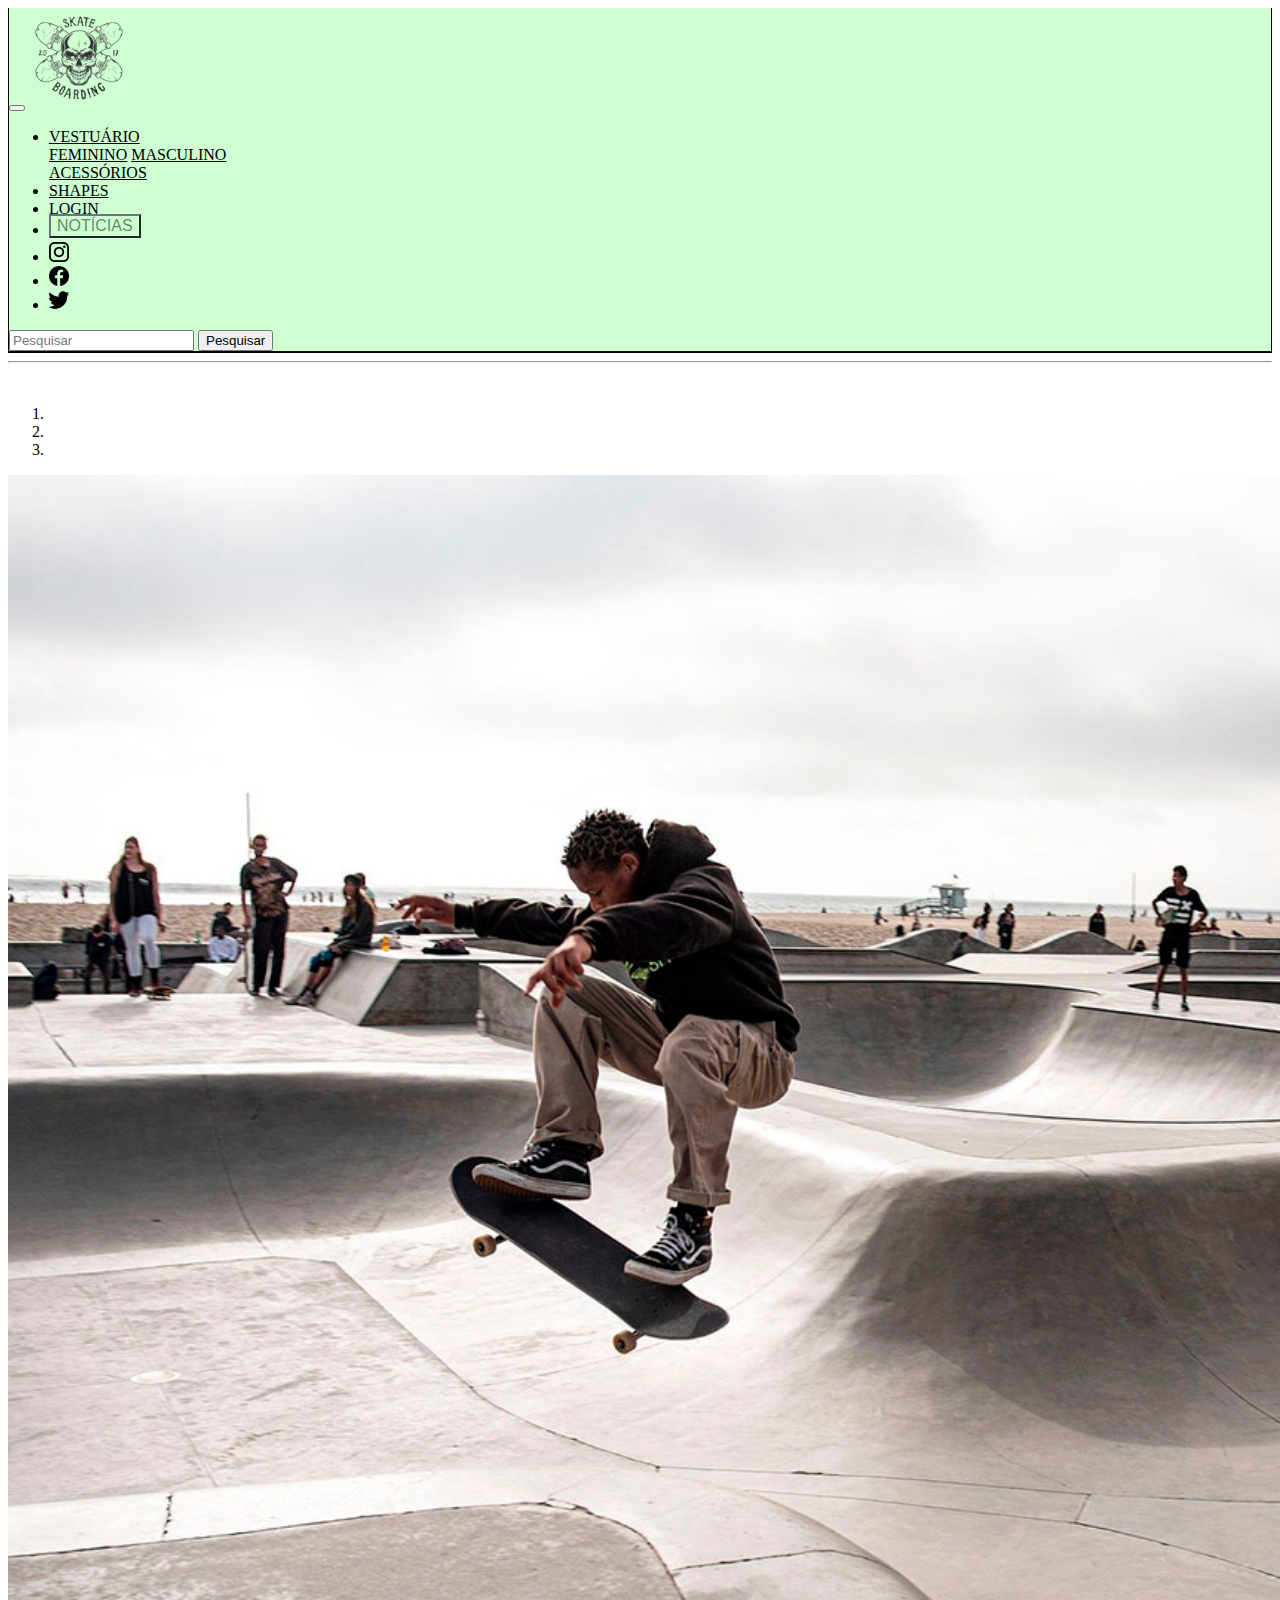
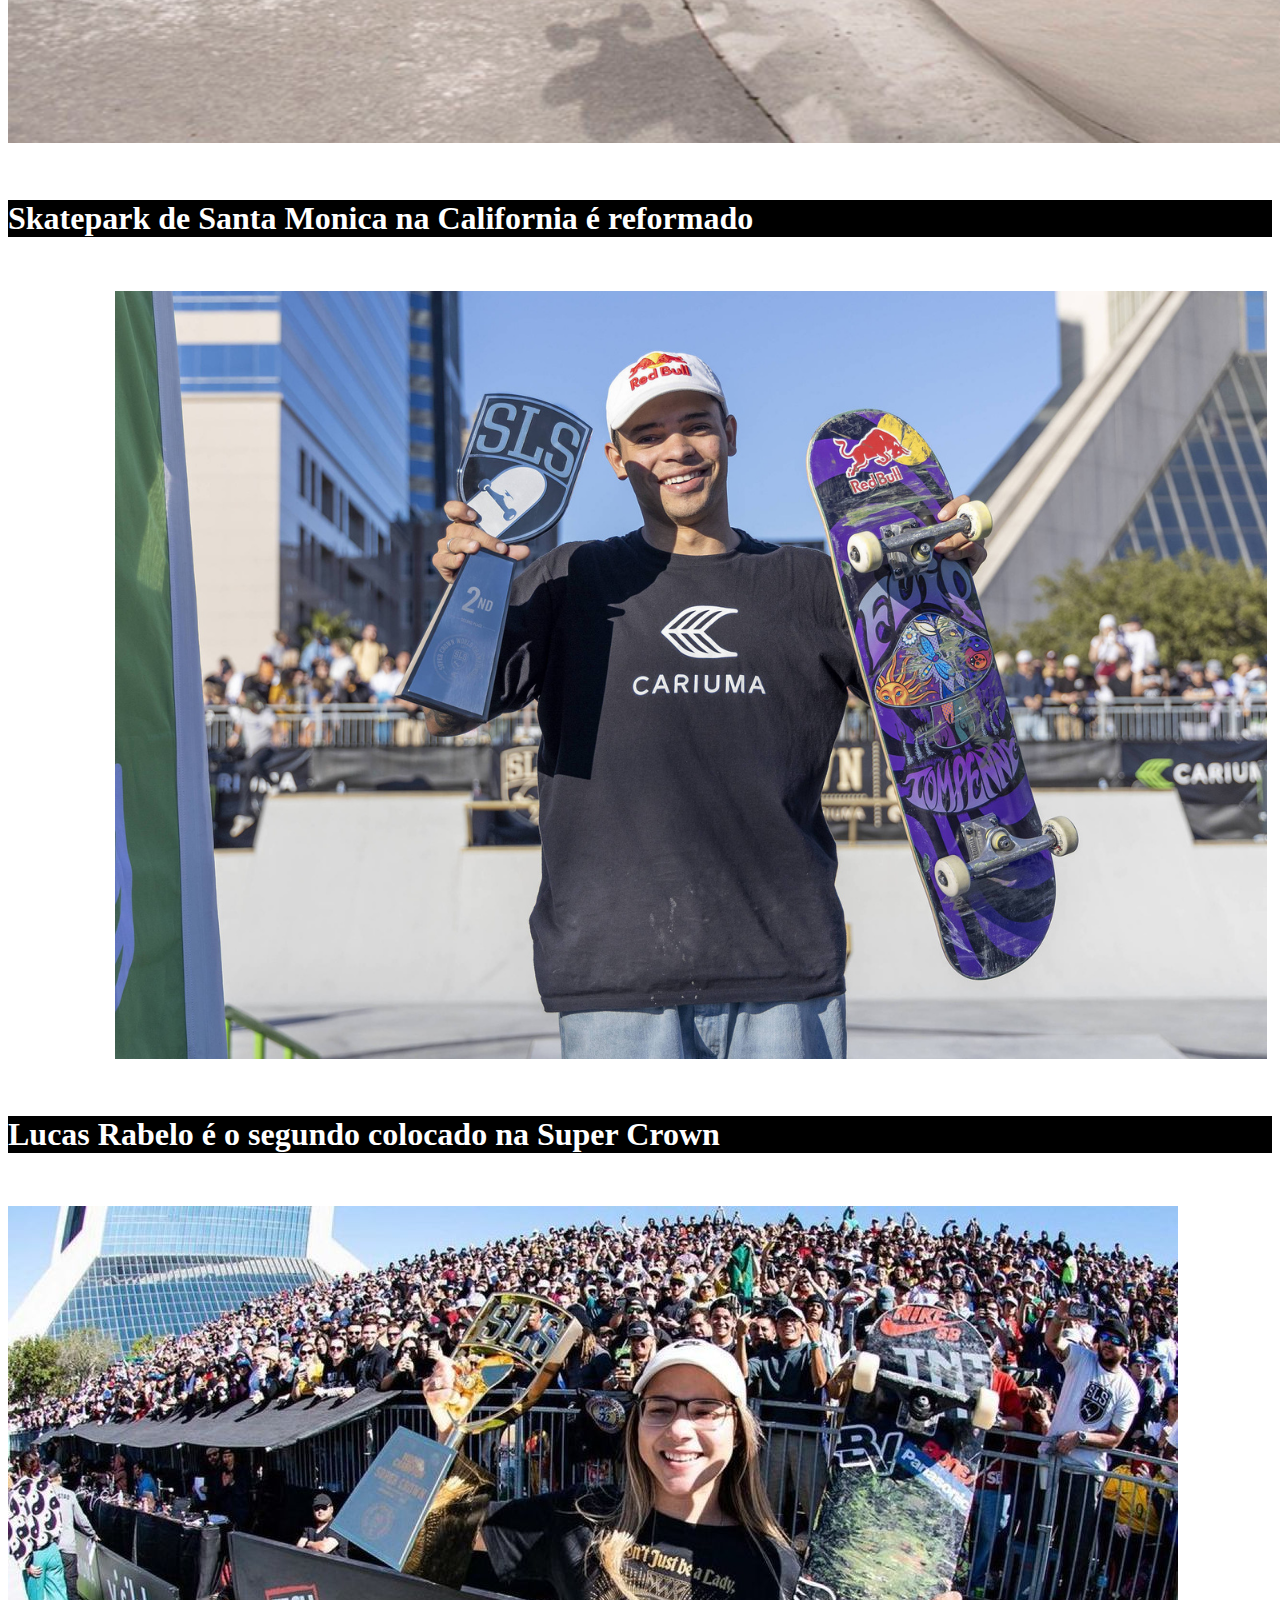
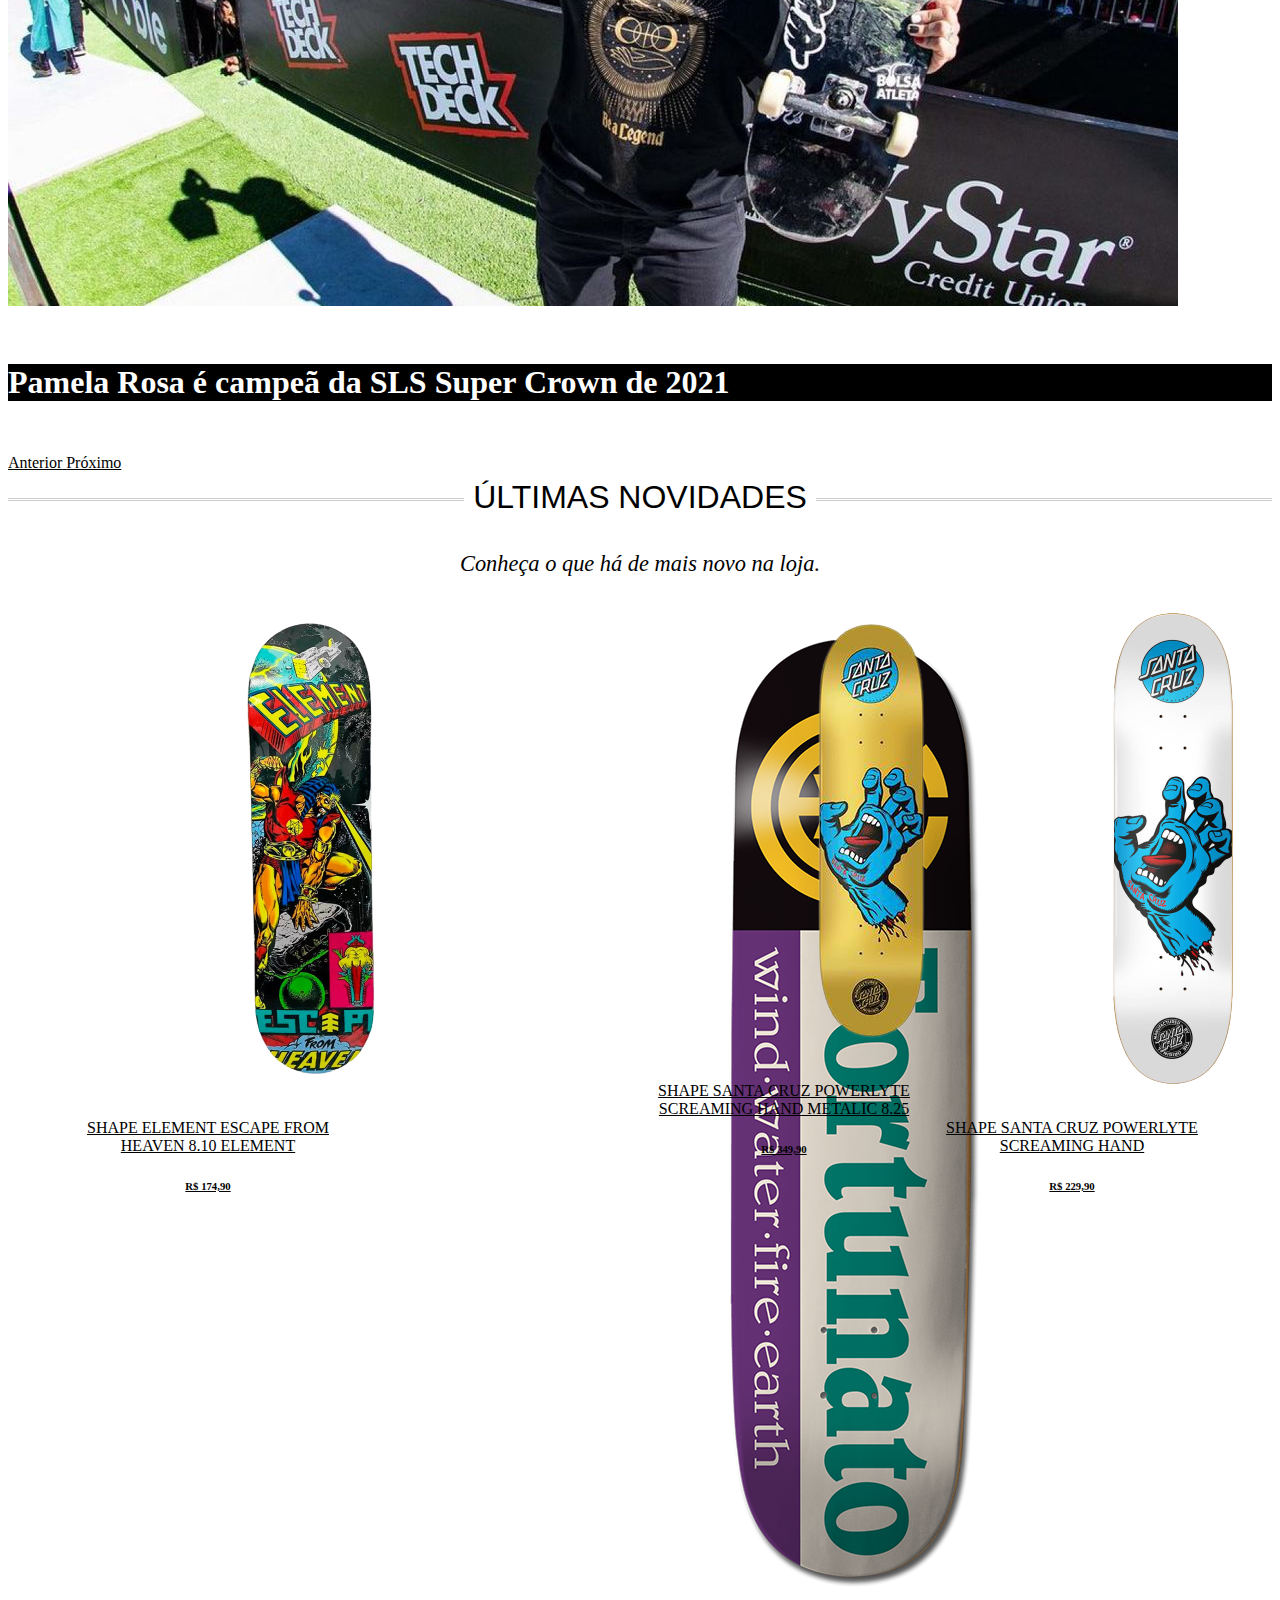
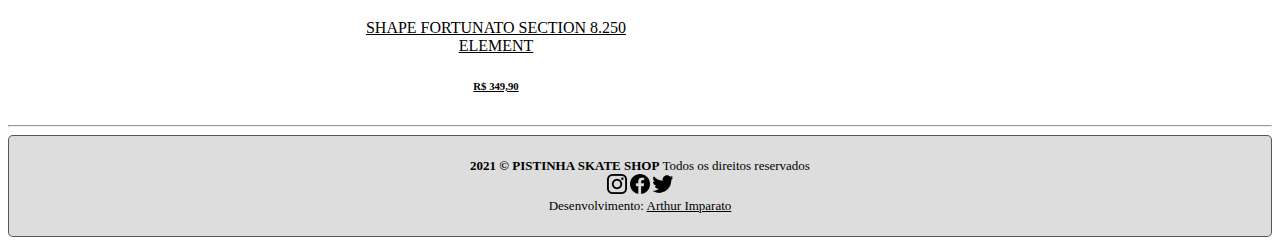
<file: site meu/index.html>
<!DOCTYPE html>
<html lang="pt-br">

<head>
    <link rel="stylesheet" href="https://stackpath.bootstrapcdn.com/bootstrap/4.1.3/css/bootstrap.min.css" integrity="sha384-MCw98/SFnGE8fJT3GXwEOngsV7Zt27NXFoaoApmYm81iuXoPkFOJwJ8ERdknLPMO" crossorigin="anonymous">
    <link rel="stylesheet" href="css/style.css">
    <meta charset="UTF-8">
    <meta name="viewport" content="width=device-width, initial-scale=1.0">
    <title>Meu Site</title>
</head>

<body>
    <nav class="navbar navbar-expand-lg navbar-light" style="background-color: rgb(205, 255, 209);">
        <button class="navbar-toggler" type="button" data-toggle="collapse" data-target="#navbarTogglerDemo03" aria-controls="navbarTogglerDemo03" aria-expanded="false" aria-label="Alterna navegação">
          <span class="navbar-toggler-icon"></span>
        </button>
        <a class="navbar-brand" href="../site meu/index.html"><img id="logo" src="imagens/logo.png" height="100"></a>

        <div class="collapse navbar-collapse" id="navbarTogglerDemo03">
            <ul class="navbar-nav mr-auto mt-2 mt-lg-0">
                <li class="nav-item dropdown">
                    <a class="nav-link dropdown-toggle" href="#" id="navbarDropdown" role="button" data-toggle="dropdown" aria-haspopup="true" aria-expanded="false">
                      VESTUÁRIO
                    </a>
                    <div class="dropdown-menu" aria-labelledby="navbarDropdown">
                        <a class="dropdown-item" href="feminino/feminino.html">FEMININO</a>
                        <a class="dropdown-item" href="masculino/masculino.html">MASCULINO</a>
                        <div class="dropdown-divider"></div>
                        <a class="dropdown-item" href="acessórios/acessorios.html">ACESSÓRIOS</a>
                    </div>
                </li>
                <li class="nav-item">
                    <a class="nav-link" href="loja de skate/loja.html">SHAPES</a>
                </li>
                <li class="nav-item">
                    <a class="nav-link" href="login/login.html">LOGIN</a>
                </li>
                <li class="nav-item">
                    <a class="nav-link" href="http://www.cbsk.com.br/noticias" target="_blank"><button class="btn btn-sm btn-outline-secondary" type="button">NOTÍCIAS</button></a>
                </li>
                <li class="nav-item">
                    <a class="nav-link" href="#"><img src="imagens/instagram.png" height="20px" alt=""></a>
                </li>
                <li class="nav-item">
                    <a class="nav-link" href="#"><img src="imagens/face.png" height="20px" alt=""></a>
                </li>
                <li class="nav-item">
                    <a class="nav-link" href="#"><img src="imagens/twitter.png" height="20px" alt=""></a>
                </li>
            </ul>
            <form class="form-inline my-2 my-lg-0">
                <input class="form-control mr-sm-2" type="search" placeholder="Pesquisar" aria-label="Pesquisar">
                <button class="btn btn-outline-success my-2 my-sm-0" type="submit">Pesquisar</button>
            </form>
        </div>
    </nav>
    <hr><br>



    <main>
        <div id="carouselExampleIndicators" class="carousel slide" data-ride="carousel">
            <ol class="carousel-indicators">
                <li data-target="#carouselExampleIndicators" data-slide-to="0" class="active"></li>
                <li data-target="#carouselExampleIndicators" data-slide-to="1"></li>
                <li data-target="#carouselExampleIndicators" data-slide-to="2"></li>
            </ol>
            <div class="carousel-inner">
                <div class="carousel-item active">
                    <img id="img1" class="d-block w-100" src="imagens/skater-ge.jpg" alt="Primeiro Slide">
                    <div class="carousel-caption d-none d-md-block">
                        <h5>Skatepark de Santa Monica na California é reformado</h5>
                    </div>
                </div>
                <div class="carousel-item">
                    <img class="d-block w-100" src="imagens/Untitled design.png" alt="Segundo Slide">
                    <div class="carousel-caption d-none d-md-block">
                        <h5>Lucas Rabelo é o segundo colocado na Super Crown</h5>
                    </div>
                </div>
                <div class="carousel-item">
                    <img class="d-block w-100" src="imagens/pamela_rosa_campea_mundial_street.jpg" alt="Terceiro Slide">
                    <div class="carousel-caption d-none d-md-block">
                        <h5>Pamela Rosa é campeã da SLS Super Crown de 2021</h5>
                    </div>
                </div>
            </div>
            <a class="carousel-control-prev" href="#carouselExampleIndicators" role="button" data-slide="prev">
                <span class="carousel-control-prev-icon" aria-hidden="true"></span>
                <span class="sr-only">Anterior</span>
            </a>
            <a class="carousel-control-next" href="#carouselExampleIndicators" role="button" data-slide="next">
                <span class="carousel-control-next-icon" aria-hidden="true"></span>
                <span class="sr-only">Próximo</span>
            </a>
        </div>
    </main>
    <br>
    <div class="titulo">
        <hr class="hr5"><br>
        <p>Conheça o que há de mais novo na loja.</p>
    </div>
    <div class="container">
        <div>
            <a href="loja de skate/loja.html">
                <div class="card" style="width: 18rem;">
                    <img class="card-img-top" src="imagens/shape-element-heaven.png" alt="Imagem de capa do card">
                    <div class="card-body">
                        <p class="card-text">SHAPE ELEMENT ESCAPE FROM HEAVEN 8.10 ELEMENT</p>
                        <h6>R$ 174,90</h6>
                    </div>
                </div>
            </a>
        </div>
        <div>
            <a href="loja de skate/loja.html">
                <div class="card" style="width: 18rem;">
                    <img class="card-img-top" src="imagens/shape-element.png" alt="Imagem de capa do card">
                    <div class="card-body">
                        <p class="card-text">SHAPE FORTUNATO SECTION 8.250 ELEMENT</p>
                        <h6>R$ 349,90</h6>
                    </div>
                </div>
            </a>
        </div>
        <div>
            <a href="loja de skate/loja.html">
                <div class="card" style="width: 18rem;">
                    <img class="card-img-top" src="imagens/shape-santacruz.png" alt="Imagem de capa do card">
                    <div class="card-body">
                        <p class="card-text">SHAPE SANTA CRUZ POWERLYTE SCREAMING HAND METALIC 8.25</p>
                        <h6>R$ 349,90</h6>
                    </div>
            </a>
            </div>
        </div>
        <div>
            <a href="loja de skate/loja.html">
                <div class="card" style="width: 18rem;">
                    <img class="card-img-top" src="imagens/shape-santa-cruz10.png" alt="Imagem de capa do card">
                    <div class="card-body">
                        <p class="card-text">SHAPE SANTA CRUZ POWERLYTE SCREAMING HAND</p>
                        <h6>R$ 229,90</h6>
                    </div>
            </a>
            </div>
        </div>
    </div>
    <hr>

    <div class="infos-rodape">
        <div class="copyright">
            <strong>2021 © PISTINHA SKATE SHOP</strong> Todos os direitos reservados
        </div>
        <div class="medias-sociais">
            <img src="imagens/instagram.png" height="20px" alt="logo instagram">
            <img src="imagens/face.png" height="20px" alt="logo facebook">
            <img src="imagens/twitter.png" height="20px" alt="logo twitter">
        </div>
        <div class="powered">
            Desenvolvimento: <a href="CV/CURRÍCULO.html" target="_blank">Arthur Imparato</a>
        </div>
    </div>



    <script src="https://code.jquery.com/jquery-3.3.1.slim.min.js" integrity="sha384-q8i/X+965DzO0rT7abK41JStQIAqVgRVzpbzo5smXKp4YfRvH+8abtTE1Pi6jizo" crossorigin="anonymous"></script>
    <script src="https://cdnjs.cloudflare.com/ajax/libs/popper.js/1.14.3/umd/popper.min.js" integrity="sha384-ZMP7rVo3mIykV+2+9J3UJ46jBk0WLaUAdn689aCwoqbBJiSnjAK/l8WvCWPIPm49" crossorigin="anonymous"></script>
    <script src="https://stackpath.bootstrapcdn.com/bootstrap/4.1.3/js/bootstrap.min.js" integrity="sha384-ChfqqxuZUCnJSK3+MXmPNIyE6ZbWh2IMqE241rYiqJxyMiZ6OW/JmZQ5stwEULTy" crossorigin="anonymous"></script>
</body>

</html>
</file>
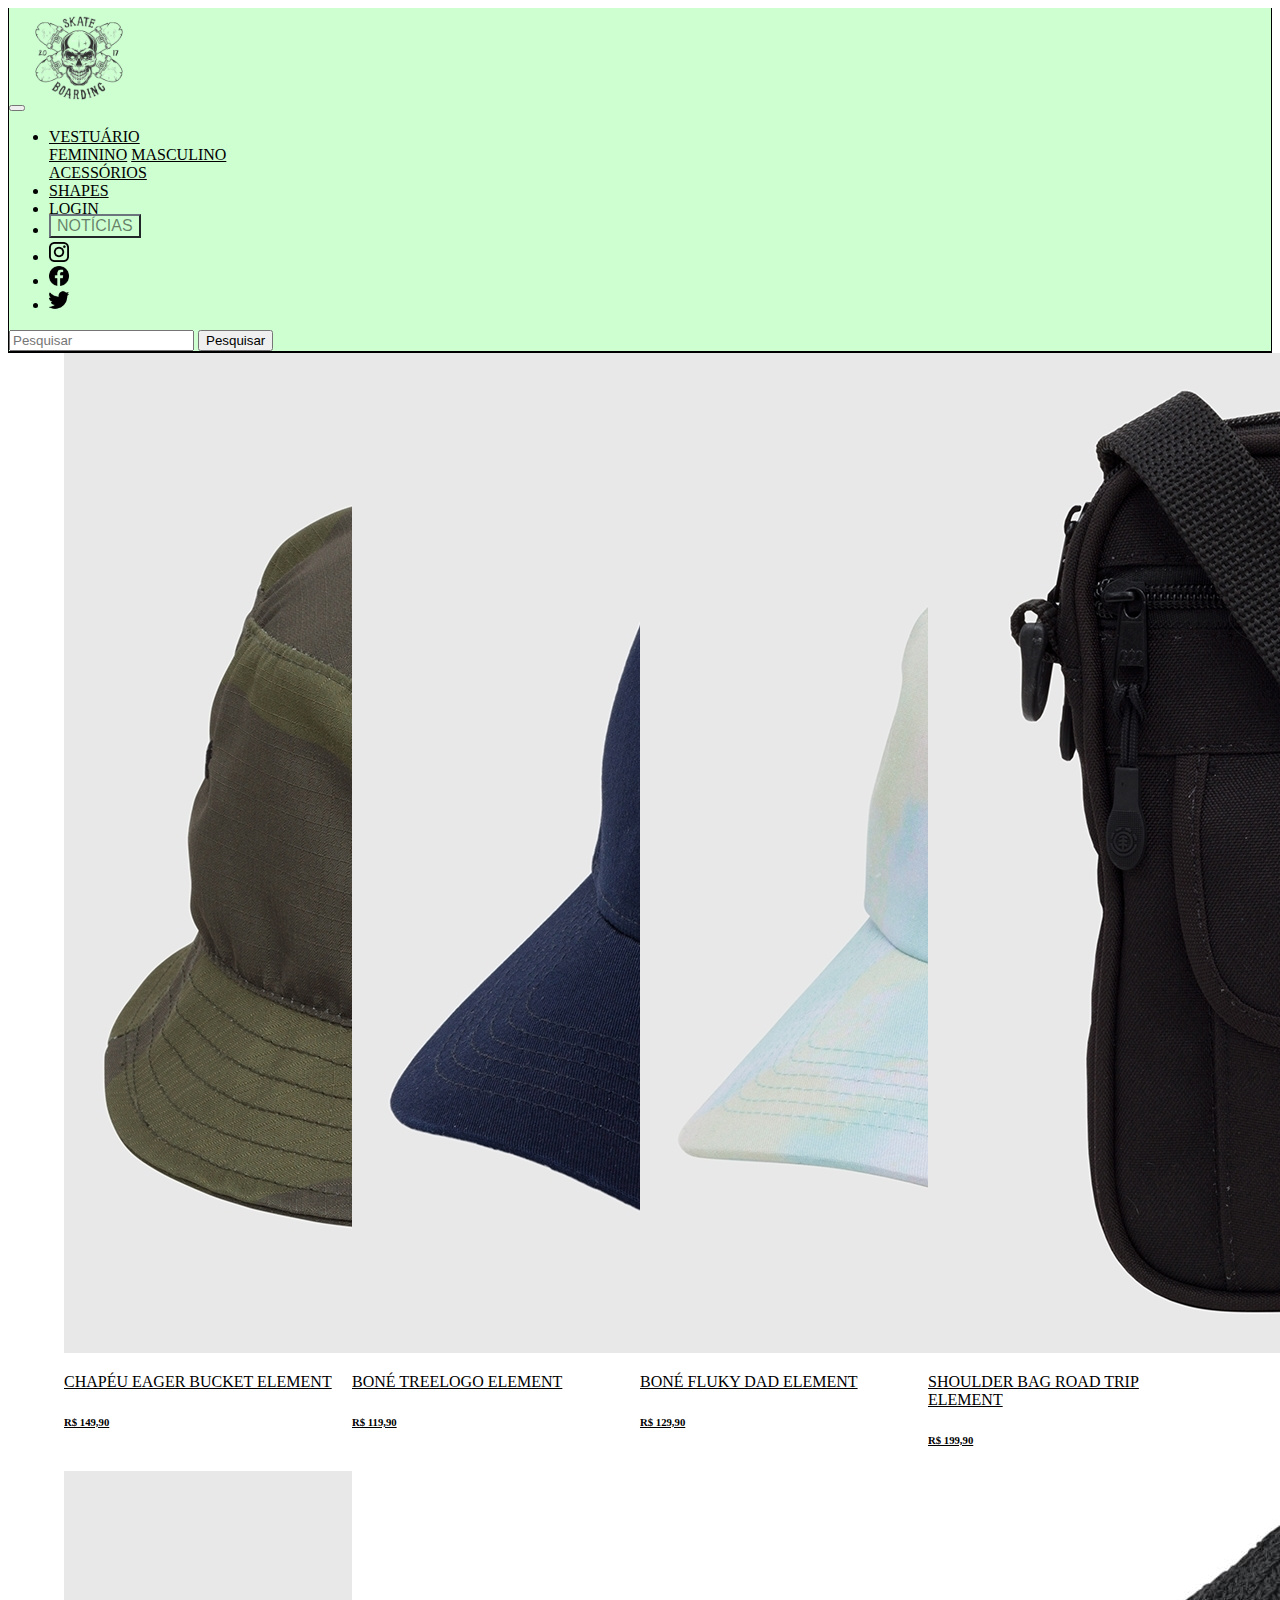
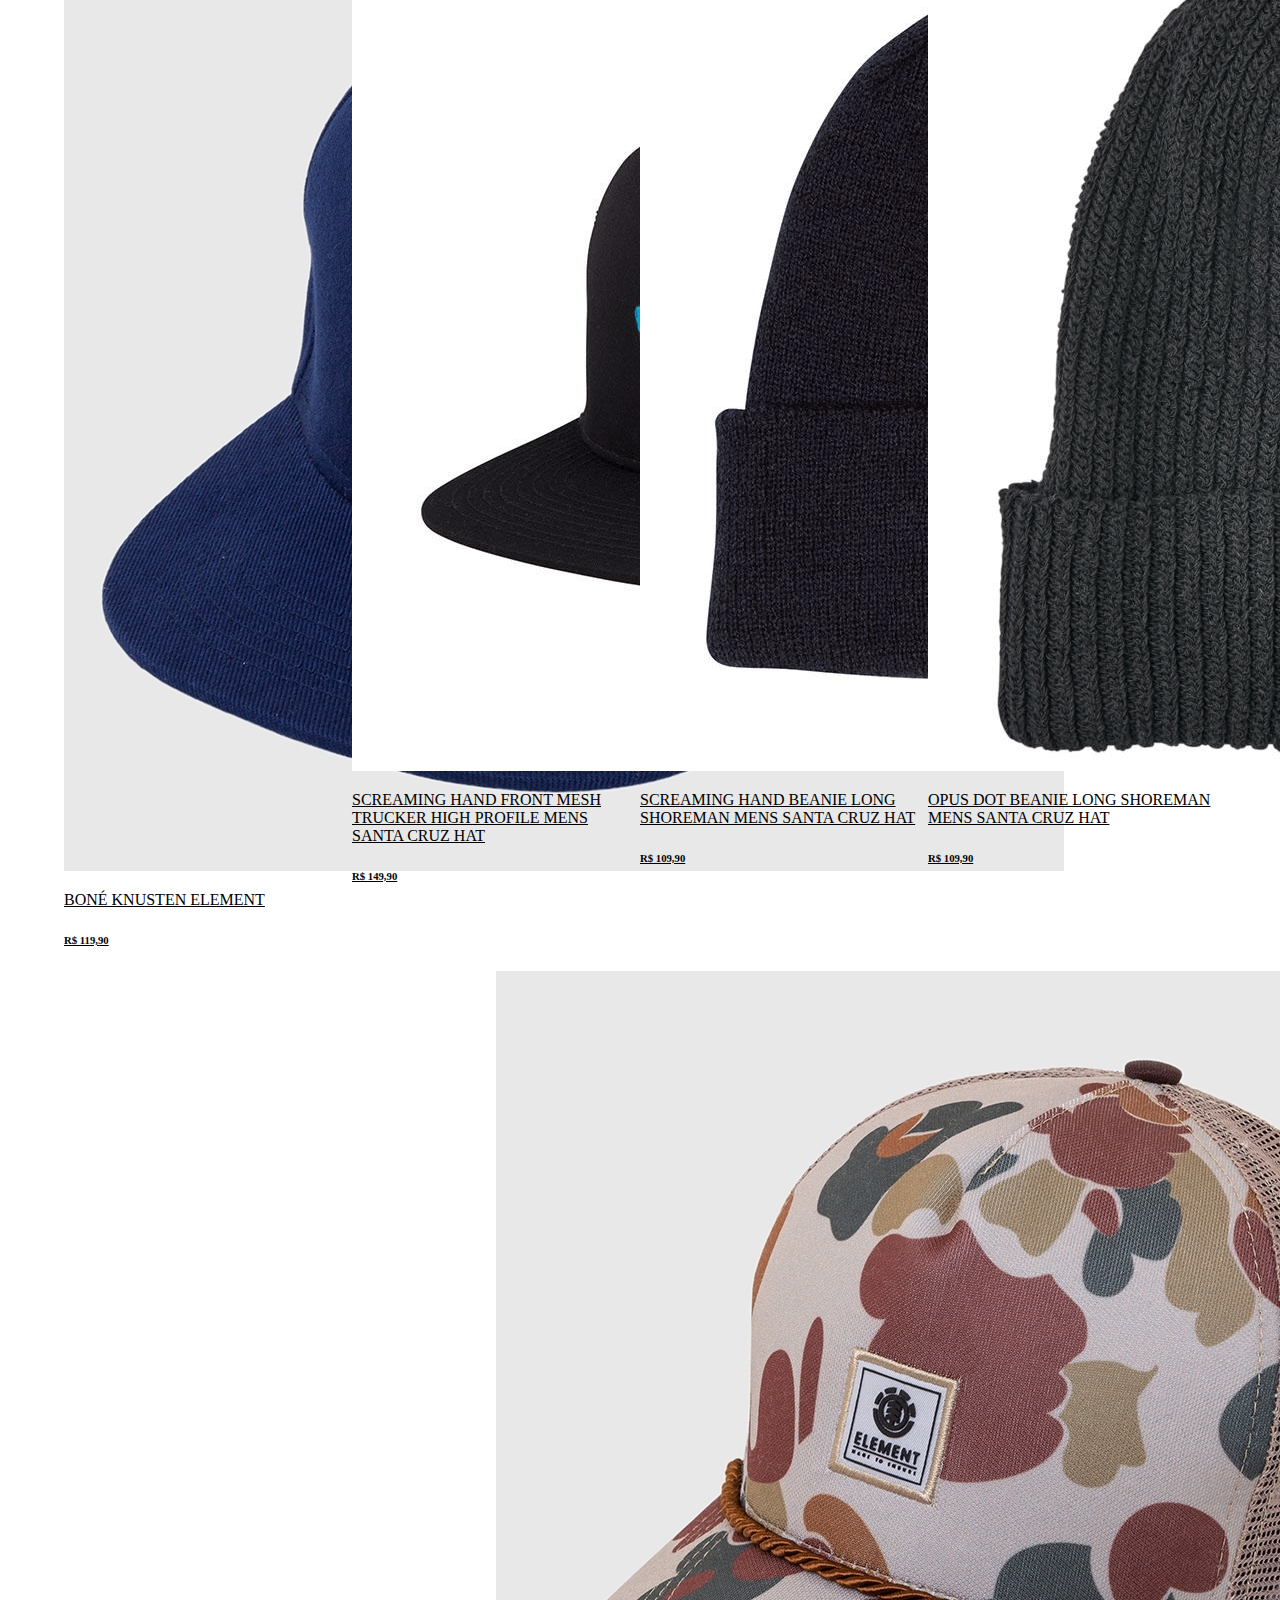
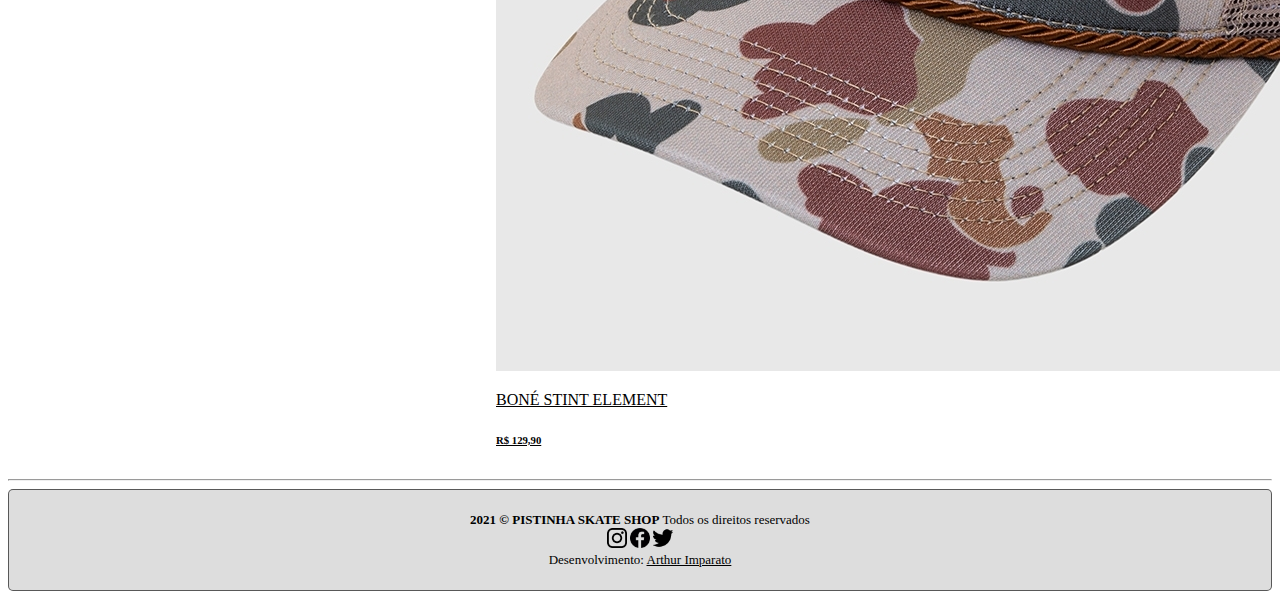
<file: site meu/acessórios/acessorios.html>
<!DOCTYPE html>
<html lang="pt-br">

<head>
    <link rel="stylesheet" href="https://stackpath.bootstrapcdn.com/bootstrap/4.1.3/css/bootstrap.min.css" integrity="sha384-MCw98/SFnGE8fJT3GXwEOngsV7Zt27NXFoaoApmYm81iuXoPkFOJwJ8ERdknLPMO" crossorigin="anonymous">
    <meta charset="UTF-8">
    <link rel="stylesheet" href="css/style.css">
    <meta name="viewport" content="width=device-width, initial-scale=1.0">
    <title>ACESSÓRIOS</title>
</head>

<body>
    <nav class="navbar navbar-expand-lg navbar-light" style="background-color: rgb(205, 255, 209);">
        <button class="navbar-toggler" type="button" data-toggle="collapse" data-target="#navbarTogglerDemo03" aria-controls="navbarTogglerDemo03" aria-expanded="false" aria-label="Alterna navegação">
          <span class="navbar-toggler-icon"></span>
        </button>
        <a class="navbar-brand" href="../index.html"><img id="logo" src="../imagens/logo.png" height="100"></a>

        <div class="collapse navbar-collapse" id="navbarTogglerDemo03">
            <ul class="navbar-nav mr-auto mt-2 mt-lg-0">
                <li class="nav-item dropdown">
                    <a class="nav-link dropdown-toggle" href="#" id="navbarDropdown" role="button" data-toggle="dropdown" aria-haspopup="true" aria-expanded="false">
                      VESTUÁRIO
                    </a>
                    <div class="dropdown-menu" aria-labelledby="navbarDropdown">
                        <a class="dropdown-item" href="../feminino/feminino.html">FEMININO</a>
                        <a class="dropdown-item" href="../masculino/masculino.html">MASCULINO</a>
                        <div class="dropdown-divider"></div>
                        <a class="dropdown-item" href="acessorios.html">ACESSÓRIOS</a>
                    </div>
                </li>
                <li class="nav-item">
                    <a class="nav-link" href="../loja de skate/loja.html">SHAPES</a>
                </li>
                <li class="nav-item">
                    <a class="nav-link" href="../login/login.html">LOGIN</a>
                </li>
                <li class="nav-item">
                    <a class="nav-link" href="http://www.cbsk.com.br/noticias" target="_blank"><button class="btn btn-sm btn-outline-secondary" type="button">NOTÍCIAS</button></a>
                </li>
                <li class="nav-item">
                    <a class="nav-link" href="#"><img src="../imagens/instagram.png" height="20px" alt=""></a>
                </li>
                <li class="nav-item">
                    <a class="nav-link" href="#"><img src="../imagens/face.png" height="20px" alt=""></a>
                </li>
                <li class="nav-item">
                    <a class="nav-link" href="#"><img src="../imagens/twitter.png" height="20px" alt=""></a>
                </li>
            </ul>
            <form class="form-inline my-2 my-lg-0">
                <input class="form-control mr-sm-2" type="search" placeholder="Pesquisar" aria-label="Pesquisar">
                <button class="btn btn-outline-success my-2 my-sm-0" type="submit">Pesquisar</button>
            </form>
        </div>
    </nav>
    <div class="container">
        <div>
            <a href="#">
                <div class="card" style="width: 18rem;">
                    <img class="card-img" src="imagens/produto5.jpg" alt="frente da camiseta">
                    <img class="card-img-top" src="imagens/produto5-5.jpg" alt="costas da camiseta">
                    <div class="card-body">
                        <p class="card-text">CHAPÉU EAGER BUCKET ELEMENT</p>
                        <h6>R$ 149,90</h6>
                    </div>
                </div>
            </a>
        </div>
        <div>
            <a href="#">
                <div class="card" style="width: 18rem;">
                    <img class="card-img" src="imagens/produto2.jpg" alt="frente da camiseta">
                    <img class="card-img-top" src="imagens/produto2-2.jpg" alt="costas da camiseta">
                    <div class="card-body">
                        <p class="card-text">BONÉ TREELOGO ELEMENT</p>
                        <h6>R$ 119,90</h6>
                    </div>
                </div>
            </a>
        </div>
        <div>
            <a href="#">
                <div class="card" style="width: 18rem;">
                    <img class="card-img" src="imagens/produto3.jpg" alt="frente da camiseta">
                    <img class="card-img-top" src="imagens/produto3-3.jpg" alt="costas da camiseta">
                    <div class="card-body">
                        <p class="card-text">BONÉ FLUKY DAD ELEMENT</p>
                        <h6>R$ 129,90</h6>
                    </div>
            </a>
            </div>
        </div>
        <div>
            <a href="#">
                <div class="card" style="width: 18rem;">
                    <img class="card-img" src="imagens/produto4.jpg" alt="frente da camiseta">
                    <img class="card-img-top" src="imagens/produto4-4.jpg" alt="costas da camiseta">
                    <div class="card-body">
                        <p class="card-text">SHOULDER BAG ROAD TRIP ELEMENT</p>
                        <h6>R$ 199,90</h6>
                    </div>
            </a>
            </div>
        </div>
        <div>
            <a href="#">
                <div class="card" style="width: 18rem;">
                    <img class="card-img" src="imagens/produto1.jpg" alt="frente da camiseta">
                    <img class="card-img-top" src="imagens/produto1-1.jpg" alt="costas da camiseta">
                    <div class="card-body">
                        <p class="card-text">BONÉ KNUSTEN ELEMENT</p>
                        <h6>R$ 119,90</h6>
                    </div>
            </a>
            </div>
        </div>
        <div>
            <a href="#">
                <div class="card" style="width: 18rem;">
                    <img class="card-img" src="imagens/produto6.jpg" alt="frente da camiseta">
                    <img class="card-img-top" src="imagens/produto6-6.jpg" alt="costas da camiseta">
                    <div class="card-body">
                        <p class="card-text">SCREAMING HAND FRONT MESH TRUCKER HIGH PROFILE MENS SANTA CRUZ HAT</p>
                        <h6>R$ 149,90</h6>
                    </div>
            </a>
            </div>
        </div>
        <div>
            <a href="#">
                <div class="card" style="width: 18rem;">
                    <img class="card-img" src="imagens/produto7.jpg" alt="frente da camiseta">
                    <img class="card-img-top" src="imagens/produto7-7.jpg" alt="costas da camiseta">
                    <div class="card-body">
                        <p class="card-text">SCREAMING HAND BEANIE LONG SHOREMAN MENS SANTA CRUZ HAT</p>
                        <h6>R$ 109,90</h6>
                    </div>
            </a>
            </div>
        </div>
        <div>
            <a href="#">
                <div class="card" style="width: 18rem;">
                    <img class="card-img" src="imagens/produto9.jpg" alt="frente da camiseta">
                    <img class="card-img-top" src="imagens/produto9-9.jpg" alt="costas da camiseta">
                    <div class="card-body">
                        <p class="card-text">OPUS DOT BEANIE LONG SHOREMAN MENS SANTA CRUZ HAT</p>
                        <h6>R$ 109,90</h6>
                    </div>
            </a>
            </div>
        </div>
        <div>
            <a href="#">
                <div class="card" style="width: 18rem;">
                    <img class="card-img" src="imagens/produto8.jpg" alt="frente da camiseta">
                    <div class="card-body">
                        <p class="card-text">BONÉ STINT ELEMENT</p>
                        <h6>R$ 129,90</h6>
                    </div>
            </a>
            </div>
        </div>
    </div>
    <hr>






    <div class="infos-rodape">
        <div class="copyright">
            <strong>2021 © PISTINHA SKATE SHOP</strong> Todos os direitos reservados
        </div>
        <div class="medias-sociais">
            <img src="../imagens/instagram.png" height="20px" alt="logo instagram">
            <img src="../imagens/face.png" height="20px" alt="logo facebook">
            <img src="../imagens/twitter.png" height="20px" alt="logo twitter">
        </div>
        <div class="powered">
            Desenvolvimento: <a href="../CV/CURRÍCULO.html" target="_blank">Arthur Imparato</a>
        </div>
    </div>


    <script src="https://code.jquery.com/jquery-3.3.1.slim.min.js" integrity="sha384-q8i/X+965DzO0rT7abK41JStQIAqVgRVzpbzo5smXKp4YfRvH+8abtTE1Pi6jizo" crossorigin="anonymous"></script>
    <script src="https://cdnjs.cloudflare.com/ajax/libs/popper.js/1.14.3/umd/popper.min.js" integrity="sha384-ZMP7rVo3mIykV+2+9J3UJ46jBk0WLaUAdn689aCwoqbBJiSnjAK/l8WvCWPIPm49" crossorigin="anonymous"></script>
    <script src="https://stackpath.bootstrapcdn.com/bootstrap/4.1.3/js/bootstrap.min.js" integrity="sha384-ChfqqxuZUCnJSK3+MXmPNIyE6ZbWh2IMqE241rYiqJxyMiZ6OW/JmZQ5stwEULTy" crossorigin="anonymous"></script>
</body>

</html>
</file>
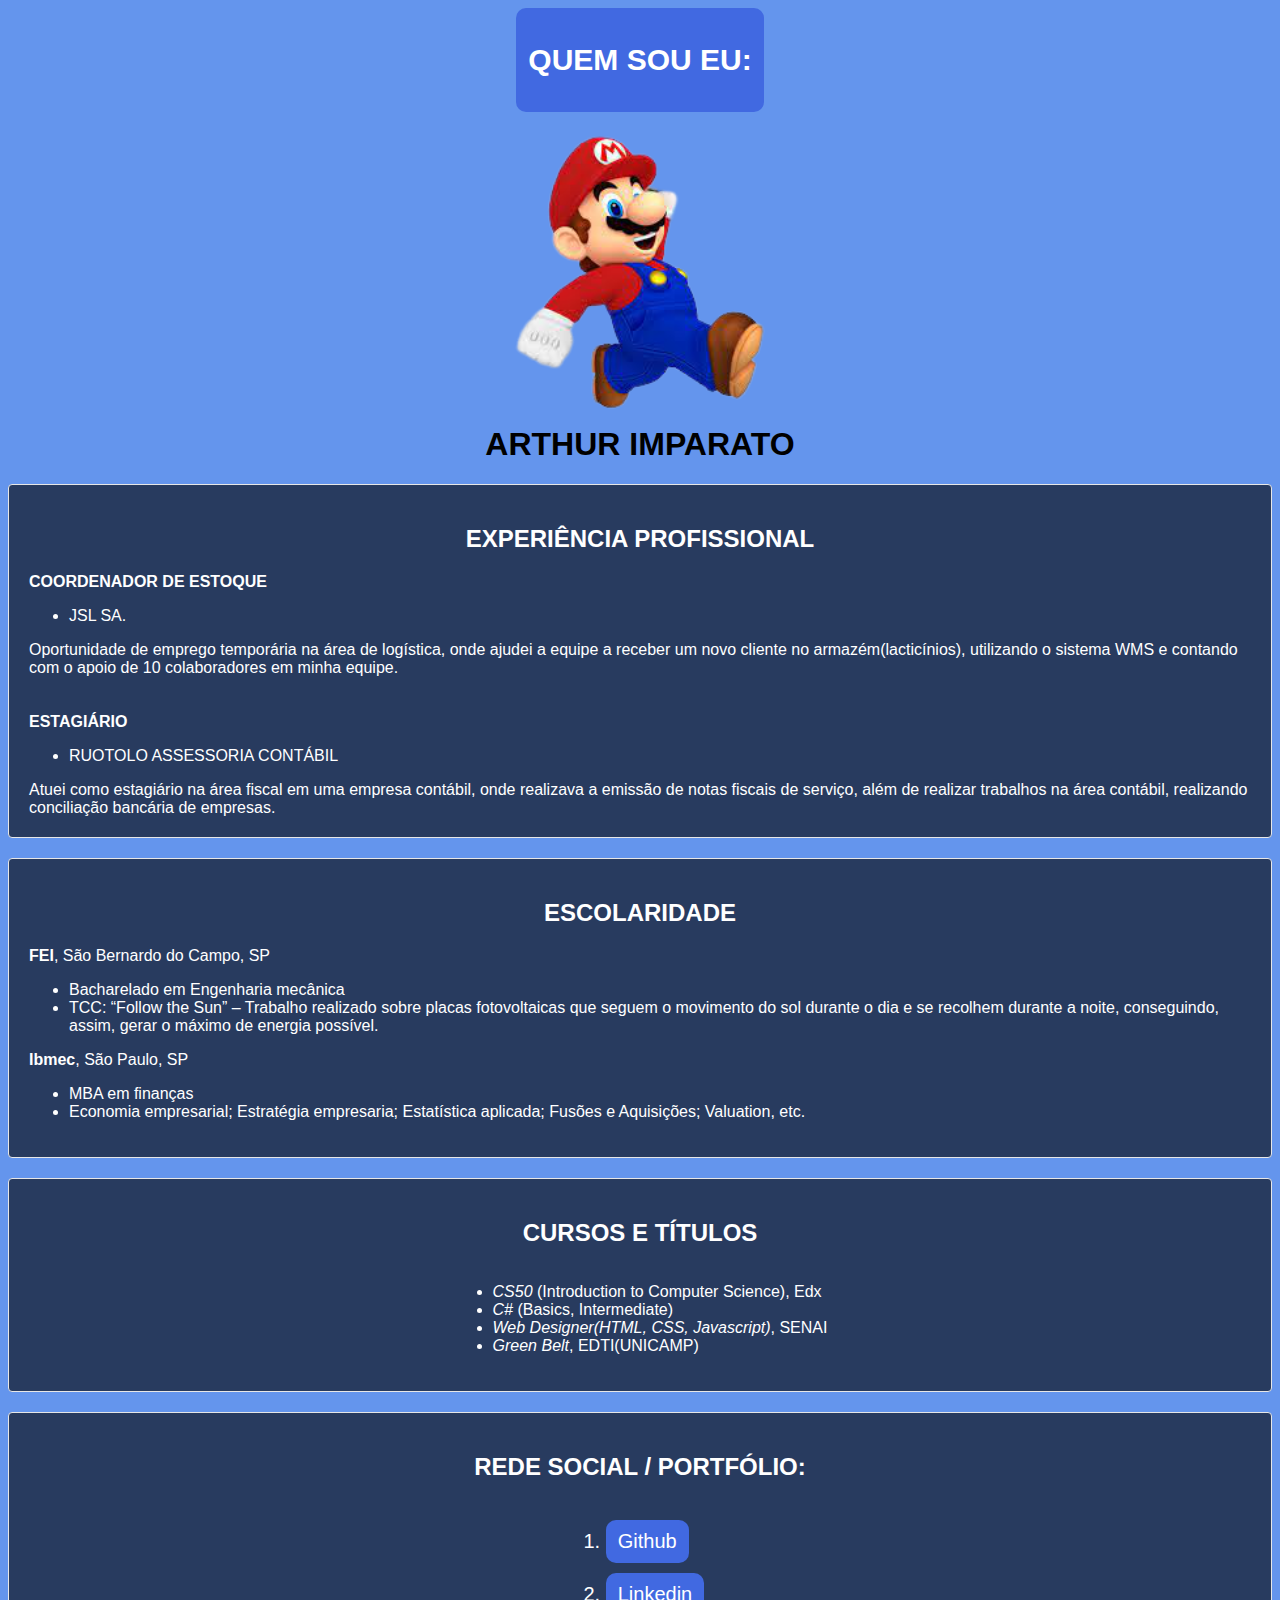
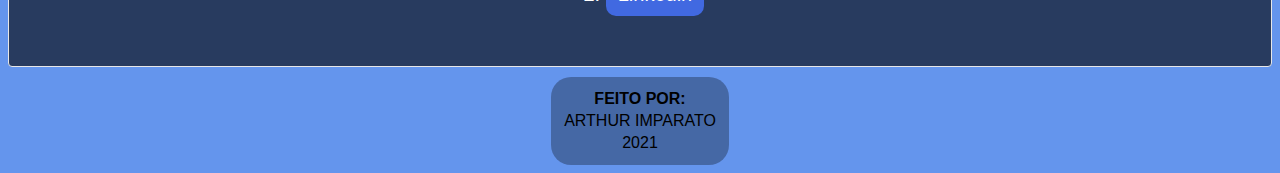
<file: site meu/CV/CURRÍCULO.html>
<!DOCTYPE html>
<html lang="pt-br">

<head>
    <meta charset="UTF-8">
    <link rel="icon" href="mario-removebg-preview.png">
    <title>Currículo</title>
    <link rel="stylesheet" href="../CV/CSS/style.css">
</head>

<body>
    <button><a href="../CV/foto cv.png">
            <h2>QUEM SOU EU:</h2>
        </a></button>

    <div class="img">
        <img height=300 src="../CV/mario-removebg-preview.png">
    </div>

    <h1>ARTHUR IMPARATO</h1>
    <div class="grid">
        <div class="item">
            <h2>EXPERIÊNCIA PROFISSIONAL</h2>
            <p><strong>COORDENADOR DE ESTOQUE </strong>
            <ul>
                <li>JSL SA.</li>
            </ul>
            </p>
            <p>Oportunidade de emprego temporária na área de logística, onde ajudei a equipe a receber um novo cliente
                no armazém(lacticínios), utilizando o sistema WMS e contando com o apoio de 10 colaboradores em minha
                equipe.
            </p> <br><br>
            <p><strong>ESTAGIÁRIO</strong>
            <ul>
                <li>RUOTOLO ASSESSORIA CONTÁBIL</li>
            </ul>
            </p>
            <p>Atuei como estagiário na área fiscal em uma empresa contábil, onde realizava a emissão de notas fiscais
                de
                serviço, além de realizar trabalhos na área contábil, realizando conciliação bancária de empresas.
            </p>
        </div>
        <div class="item">
            <h2>ESCOLARIDADE</h2>
            <p><strong>FEI</strong>, São Bernardo do Campo, SP</p>
            <ul>
                <li>Bacharelado em Engenharia mecânica</li>
                <li>TCC: “Follow the Sun” – Trabalho realizado sobre placas fotovoltaicas que seguem o movimento
                    do sol durante o dia e se recolhem durante a noite, conseguindo, assim, gerar o máximo de energia
                    possível.</li>
            </ul>
            <p><strong>Ibmec</strong>, São Paulo, SP</p>
            <ul>
                <li>MBA em finanças</li>
                <li>Economia empresarial; Estratégia empresaria; Estatística aplicada; Fusões e Aquisições; Valuation,
                    etc.</li>
            </ul>
        </div>
        <div class="item">
            <h2>CURSOS E TÍTULOS</h2>
            <div class="xd">
                <ul>
                    <li><em>CS50</em> (Introduction to Computer Science), Edx</li>
                    <li><em>C#</em> (Basics, Intermediate)</li>
                    <li><em>Web Designer(HTML, CSS, Javascript)</em>, SENAI</li>
                    <li><em>Green Belt</em>, EDTI(UNICAMP)</li>
                </ul>
            </div>
        </div>

        <div class="item">
            <h2>REDE SOCIAL / PORTFÓLIO:</h2>
            <div class="xd">
                <ol>
                    <li><button><a href="https://github.com/tuta815"> Github </a></button></li>
                    <li><button><a href="https://www.linkedin.com/in/arthur-imparato-83ab82131/"> Linkedin </a></button>
                    </li>
                </ol>
            </div>
        </div>
    </div>
    <div class="footer">
        <table>
            <thead>
                <tr>
                    <th> FEITO POR: </th>
                </tr>
            </thead>
            <tbody>
                <tr>
                    <td>ARTHUR IMPARATO</td>
                </tr>
                <tr>
                    <td>2021</td>
                </tr>

            </tbody>
        </table>
    </div>

</body>

</html>
</file>
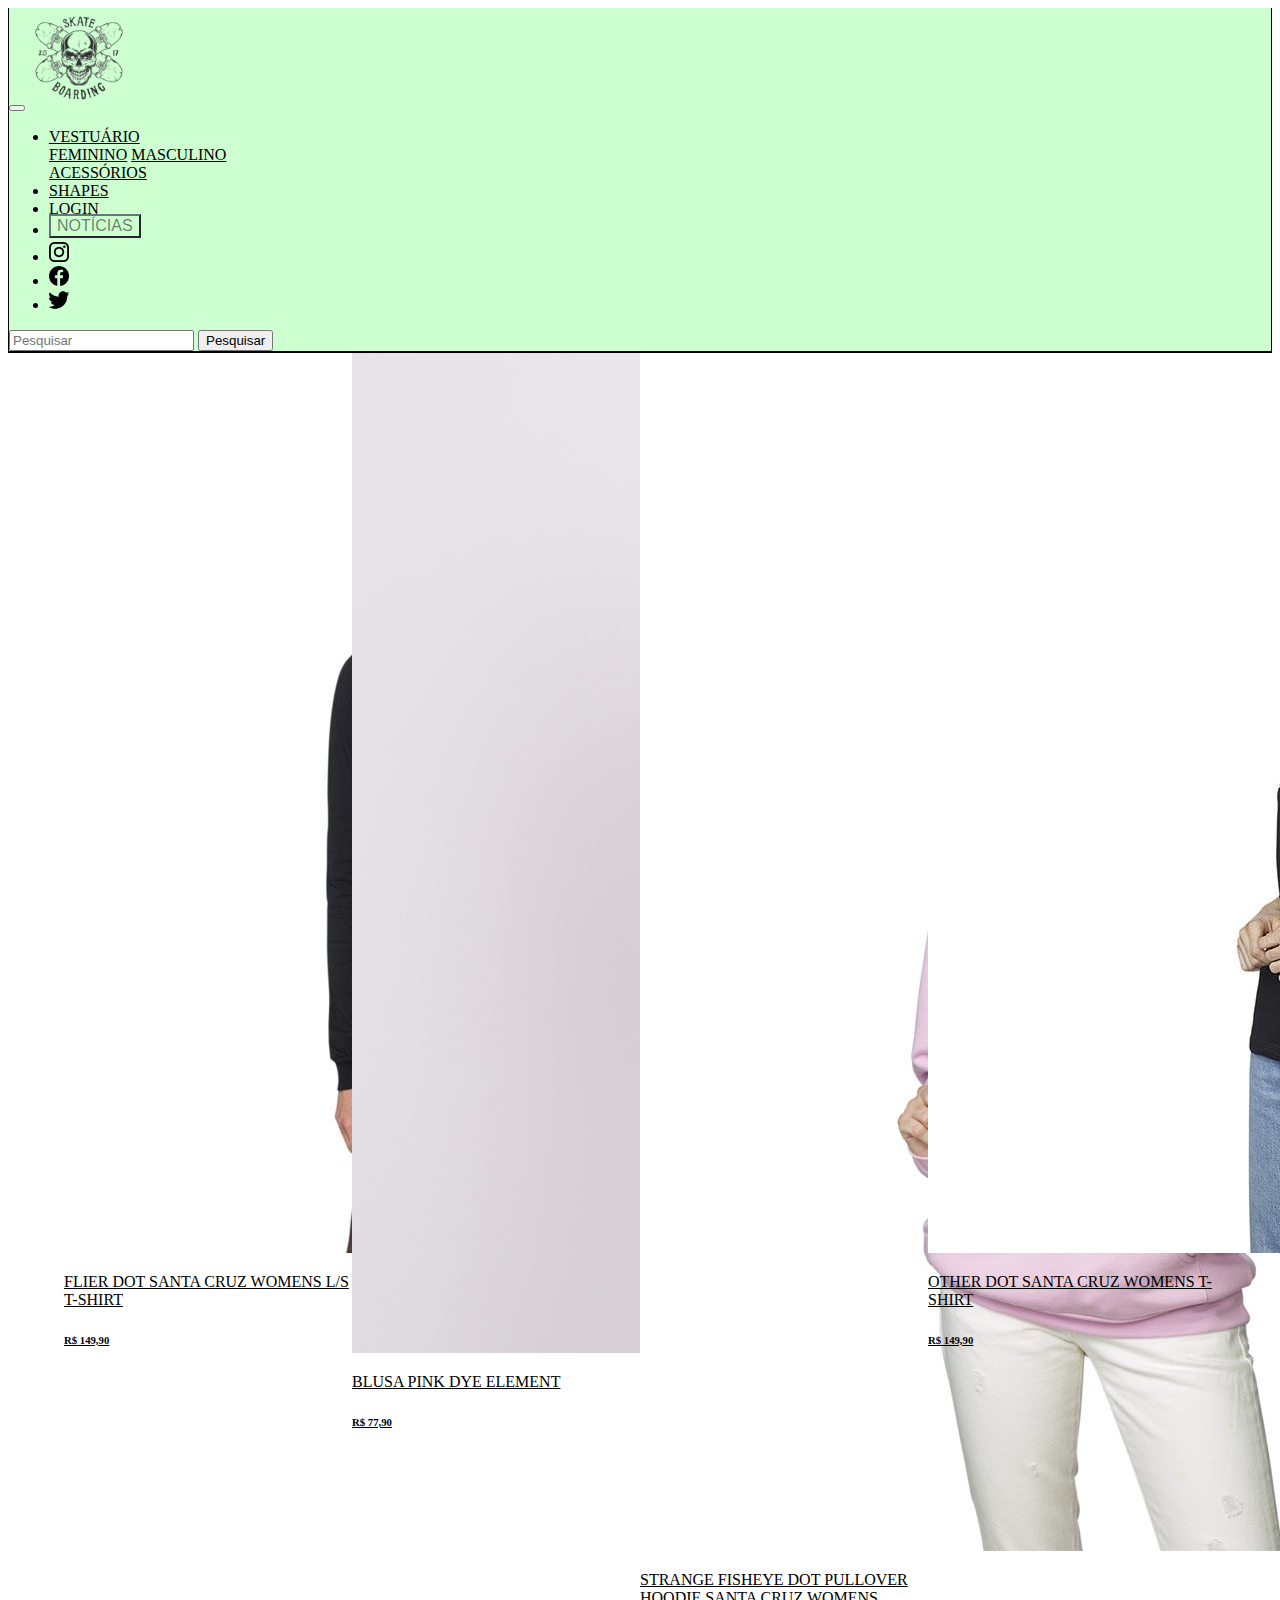
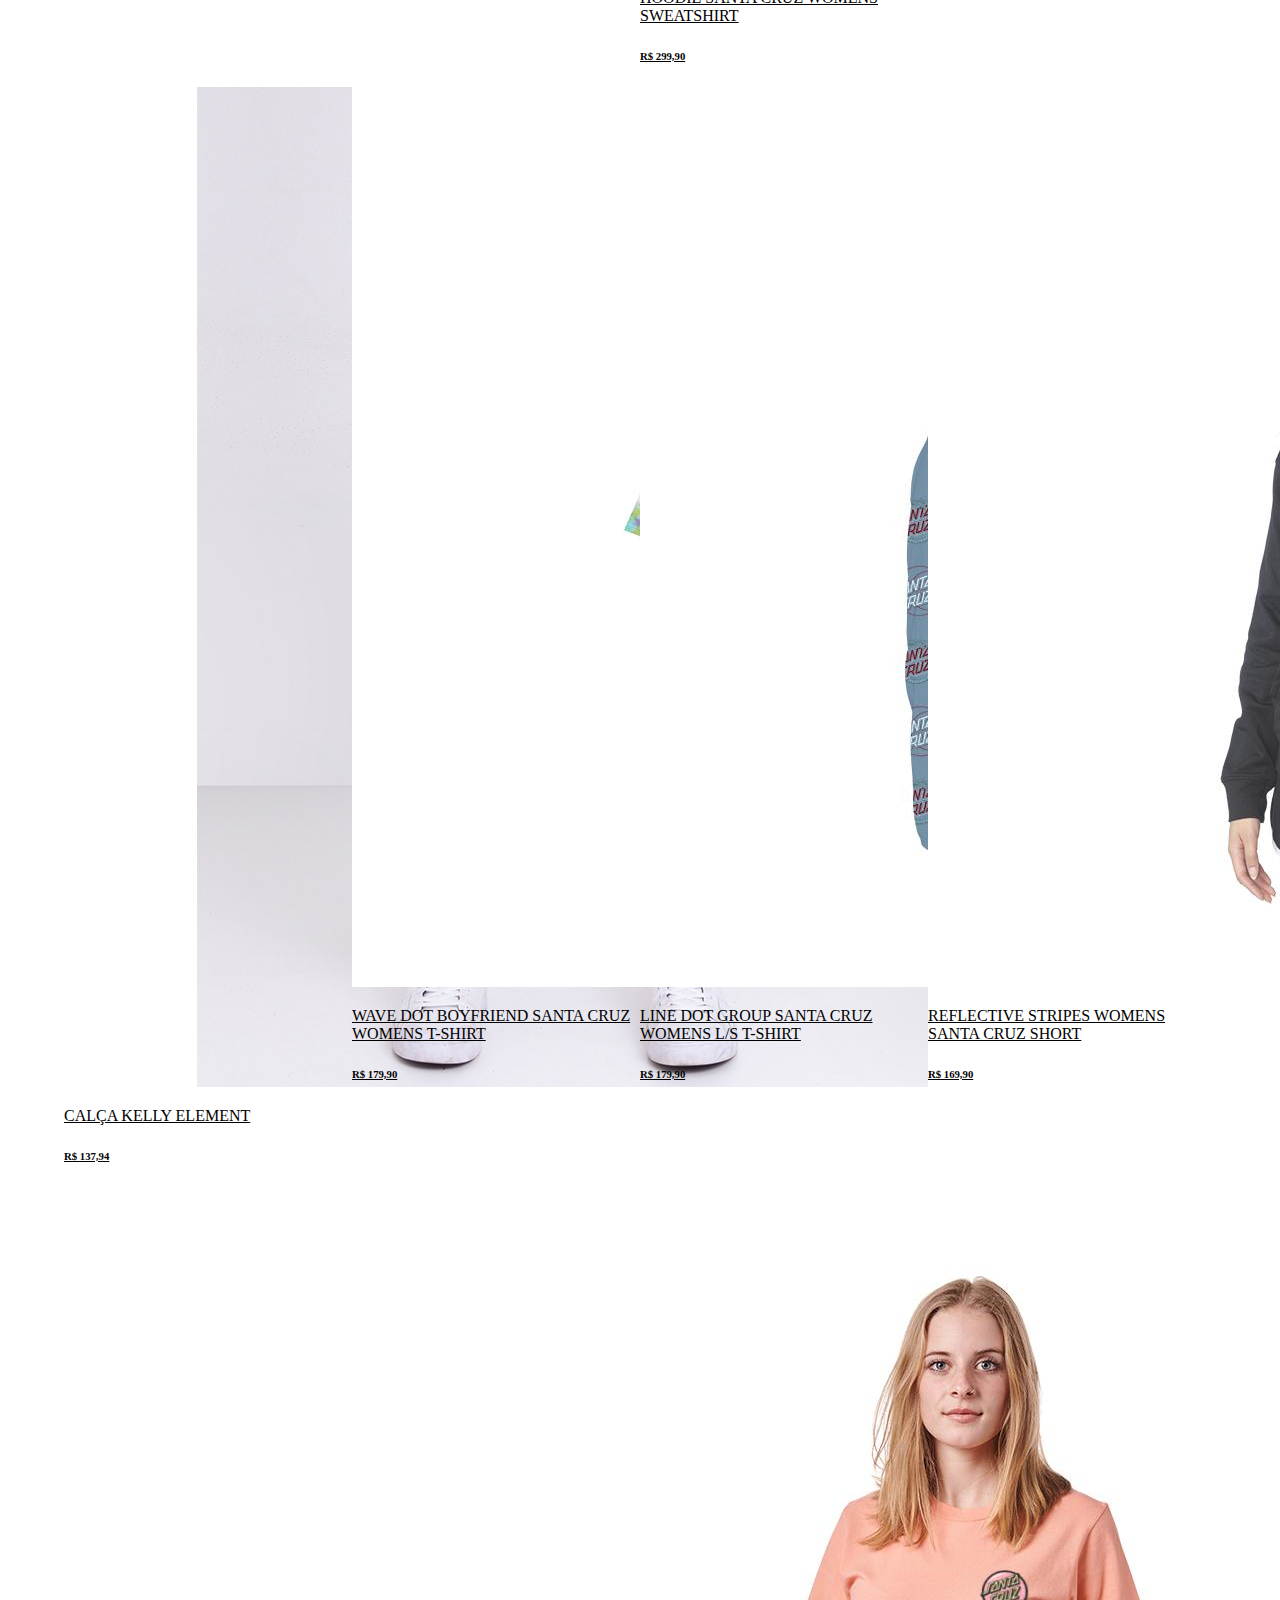
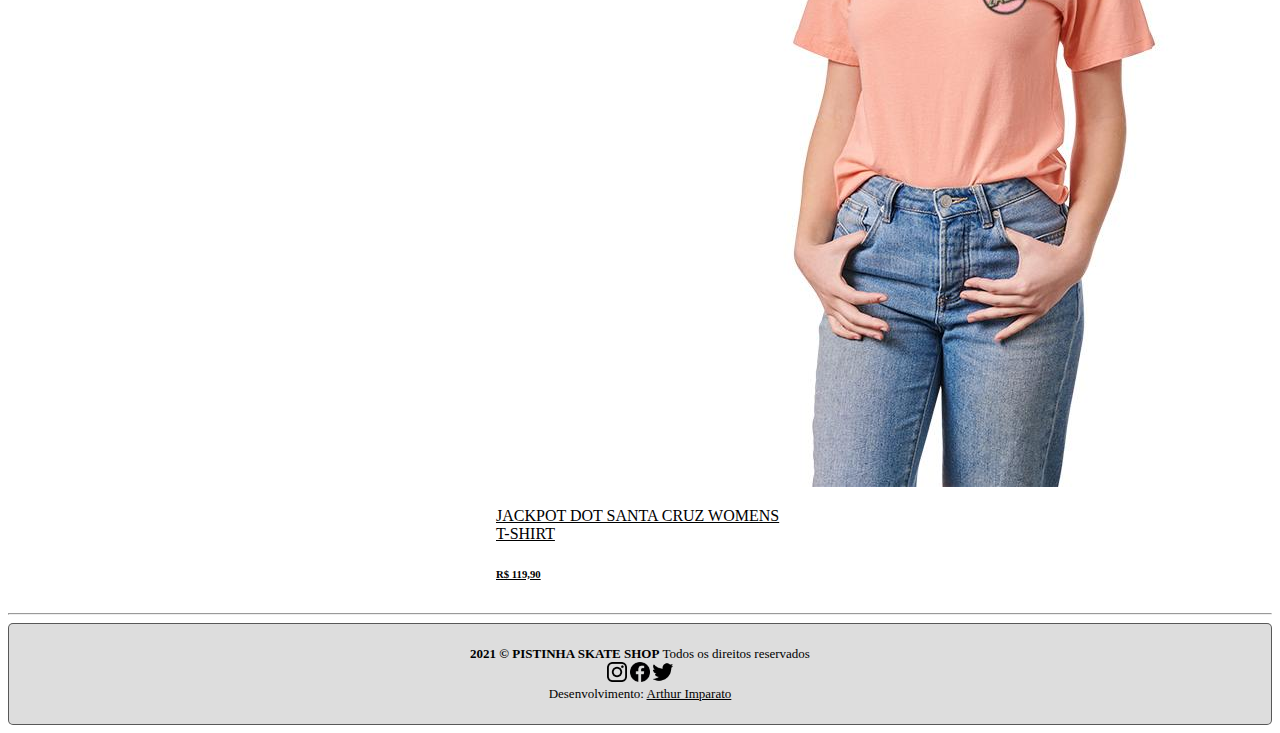
<file: site meu/feminino/feminino.html>
<!DOCTYPE html>
<html lang="pt-br">

<head>
    <link rel="stylesheet" href="https://stackpath.bootstrapcdn.com/bootstrap/4.1.3/css/bootstrap.min.css" integrity="sha384-MCw98/SFnGE8fJT3GXwEOngsV7Zt27NXFoaoApmYm81iuXoPkFOJwJ8ERdknLPMO" crossorigin="anonymous">
    <meta charset="UTF-8">
    <link rel="stylesheet" href="css/style.css">
    <meta name="viewport" content="width=device-width, initial-scale=1.0">
    <title>SKT FEMININO</title>
</head>

<body>
    <nav class="navbar navbar-expand-lg navbar-light" style="background-color: rgb(205, 255, 209);">
        <button class="navbar-toggler" type="button" data-toggle="collapse" data-target="#navbarTogglerDemo03" aria-controls="navbarTogglerDemo03" aria-expanded="false" aria-label="Alterna navegação">
          <span class="navbar-toggler-icon"></span>
        </button>
        <a class="navbar-brand" href="../index.html"><img id="logo" src="../imagens/logo.png" height="100"></a>

        <div class="collapse navbar-collapse" id="navbarTogglerDemo03">
            <ul class="navbar-nav mr-auto mt-2 mt-lg-0">
                <li class="nav-item dropdown">
                    <a class="nav-link dropdown-toggle" href="#" id="navbarDropdown" role="button" data-toggle="dropdown" aria-haspopup="true" aria-expanded="false">
                      VESTUÁRIO
                    </a>
                    <div class="dropdown-menu" aria-labelledby="navbarDropdown">
                        <a class="dropdown-item" href="feminino.html">FEMININO</a>
                        <a class="dropdown-item" href="../masculino/masculino.html">MASCULINO</a>
                        <div class="dropdown-divider"></div>
                        <a class="dropdown-item" href="../acessórios/acessorios.html">ACESSÓRIOS</a>
                    </div>
                </li>
                <li class="nav-item">
                    <a class="nav-link" href="../loja de skate/loja.html">SHAPES</a>
                </li>
                <li class="nav-item">
                    <a class="nav-link" href="../login/login.html">LOGIN</a>
                </li>
                <li class="nav-item">
                    <a class="nav-link" href="http://www.cbsk.com.br/noticias" target="_blank"><button class="btn btn-sm btn-outline-secondary" type="button">NOTÍCIAS</button></a>
                </li>
                <li class="nav-item">
                    <a class="nav-link" href="#"><img src="../imagens/instagram.png" height="20px" alt=""></a>
                </li>
                <li class="nav-item">
                    <a class="nav-link" href="#"><img src="../imagens/face.png" height="20px" alt=""></a>
                </li>
                <li class="nav-item">
                    <a class="nav-link" href="#"><img src="../imagens/twitter.png" height="20px" alt=""></a>
                </li>
            </ul>
            <form class="form-inline my-2 my-lg-0">
                <input class="form-control mr-sm-2" type="search" placeholder="Pesquisar" aria-label="Pesquisar">
                <button class="btn btn-outline-success my-2 my-sm-0" type="submit">Pesquisar</button>
            </form>
        </div>
    </nav>
    <div class="container">
        <div>
            <a href="#">
                <div class="card" style="width: 18rem;">
                    <img class="card-img" src="imagens/produto5.jpg" alt="frente da camiseta">
                    <img class="card-img-top" src="imagens/produto5-5.jpg" alt="costas da camiseta">
                    <div class="card-body">
                        <p class="card-text">FLIER DOT SANTA CRUZ WOMENS L/S T-SHIRT</p>
                        <h6>R$ 149,90</h6>
                    </div>
                </div>
            </a>
        </div>
        <div>
            <a href="#">
                <div class="card" style="width: 18rem;">
                    <img class="card-img" src="imagens/produto2.jpg" alt="frente da camiseta">
                    <img class="card-img-top" src="imagens/produto2-2.jpg" alt="costas da camiseta">
                    <div class="card-body">
                        <p class="card-text">BLUSA PINK DYE ELEMENT</p>
                        <h6>R$ 77,90</h6>
                    </div>
                </div>
            </a>
        </div>
        <div>
            <a href="#">
                <div class="card" style="width: 18rem;">
                    <img class="card-img" src="imagens/produto3.jpg" alt="frente da camiseta">
                    <img class="card-img-top" src="imagens/produto3-3.jpg" alt="costas da camiseta">
                    <div class="card-body">
                        <p class="card-text">STRANGE FISHEYE DOT PULLOVER HOODIE SANTA CRUZ WOMENS SWEATSHIRT</p>
                        <h6>R$ 299,90</h6>
                    </div>
            </a>
            </div>
        </div>
        <div>
            <a href="#">
                <div class="card" style="width: 18rem;">
                    <img class="card-img" src="imagens/produto4.jpg" alt="frente da camiseta">
                    <img class="card-img-top" src="imagens/produto4-4.jpg" alt="costas da camiseta">
                    <div class="card-body">
                        <p class="card-text">OTHER DOT SANTA CRUZ WOMENS T-SHIRT</p>
                        <h6>R$ 149,90</h6>
                    </div>
            </a>
            </div>
        </div>
        <div>
            <a href="#">
                <div class="card" style="width: 18rem;">
                    <img class="card-img" src="imagens/produto1.jpg" alt="frente da camiseta">
                    <img class="card-img-top" src="imagens/produto1-1.jpg" alt="costas da camiseta">
                    <div class="card-body">
                        <p class="card-text">CALÇA KELLY ELEMENT</p>
                        <h6>R$ 137,94</h6>
                    </div>
            </a>
            </div>
        </div>
        <div>
            <a href="#">
                <div class="card" style="width: 18rem;">
                    <img class="card-img" src="imagens/produto6.jpg" alt="frente da camiseta">
                    <img class="card-img-top" src="imagens/produto6-6.jpg" alt="costas da camiseta">
                    <div class="card-body">
                        <p class="card-text">WAVE DOT BOYFRIEND SANTA CRUZ WOMENS T-SHIRT</p>
                        <h6>R$ 179,90</h6>
                    </div>
            </a>
            </div>
        </div>
        <div>
            <a href="#">
                <div class="card" style="width: 18rem;">
                    <img class="card-img" src="imagens/produto7.jpg" alt="frente da camiseta">
                    <img class="card-img-top" src="imagens/produto7-7.jpg" alt="costas da camiseta">
                    <div class="card-body">
                        <p class="card-text">LINE DOT GROUP SANTA CRUZ WOMENS L/S T-SHIRT</p>
                        <h6>R$ 179,90</h6>
                    </div>
            </a>
            </div>
        </div>
        <div>
            <a href="#">
                <div class="card" style="width: 18rem;">
                    <img class="card-img" src="imagens/produto9.jpg" alt="frente da camiseta">
                    <img class="card-img-top" src="imagens/produto9-9.jpg" alt="costas da camiseta">
                    <div class="card-body">
                        <p class="card-text">REFLECTIVE STRIPES WOMENS SANTA CRUZ SHORT</p>
                        <h6>R$ 169,90</h6>
                    </div>
            </a>
            </div>
        </div>
        <div>
            <a href="#">
                <div class="card" style="width: 18rem;">
                    <img class="card-img" src="imagens/produto8.jpg" alt="frente da camiseta">
                    <div class="card-body">
                        <p class="card-text">JACKPOT DOT SANTA CRUZ WOMENS T-SHIRT</p>
                        <h6>R$ 119,90</h6>
                    </div>
            </a>
            </div>
        </div>
    </div>
    <hr>






    <div class="infos-rodape">
        <div class="copyright">
            <strong>2021 © PISTINHA SKATE SHOP</strong> Todos os direitos reservados
        </div>
        <div class="medias-sociais">
            <img src="../imagens/instagram.png" height="20px" alt="logo instagram">
            <img src="../imagens/face.png" height="20px" alt="logo facebook">
            <img src="../imagens/twitter.png" height="20px" alt="logo twitter">
        </div>
        <div class="powered">
            Desenvolvimento: <a href="../CV/CURRÍCULO.html" target="_blank">Arthur Imparato</a>
        </div>
    </div>


    <script src="https://code.jquery.com/jquery-3.3.1.slim.min.js" integrity="sha384-q8i/X+965DzO0rT7abK41JStQIAqVgRVzpbzo5smXKp4YfRvH+8abtTE1Pi6jizo" crossorigin="anonymous"></script>
    <script src="https://cdnjs.cloudflare.com/ajax/libs/popper.js/1.14.3/umd/popper.min.js" integrity="sha384-ZMP7rVo3mIykV+2+9J3UJ46jBk0WLaUAdn689aCwoqbBJiSnjAK/l8WvCWPIPm49" crossorigin="anonymous"></script>
    <script src="https://stackpath.bootstrapcdn.com/bootstrap/4.1.3/js/bootstrap.min.js" integrity="sha384-ChfqqxuZUCnJSK3+MXmPNIyE6ZbWh2IMqE241rYiqJxyMiZ6OW/JmZQ5stwEULTy" crossorigin="anonymous"></script>
</body>

</html>
</file>
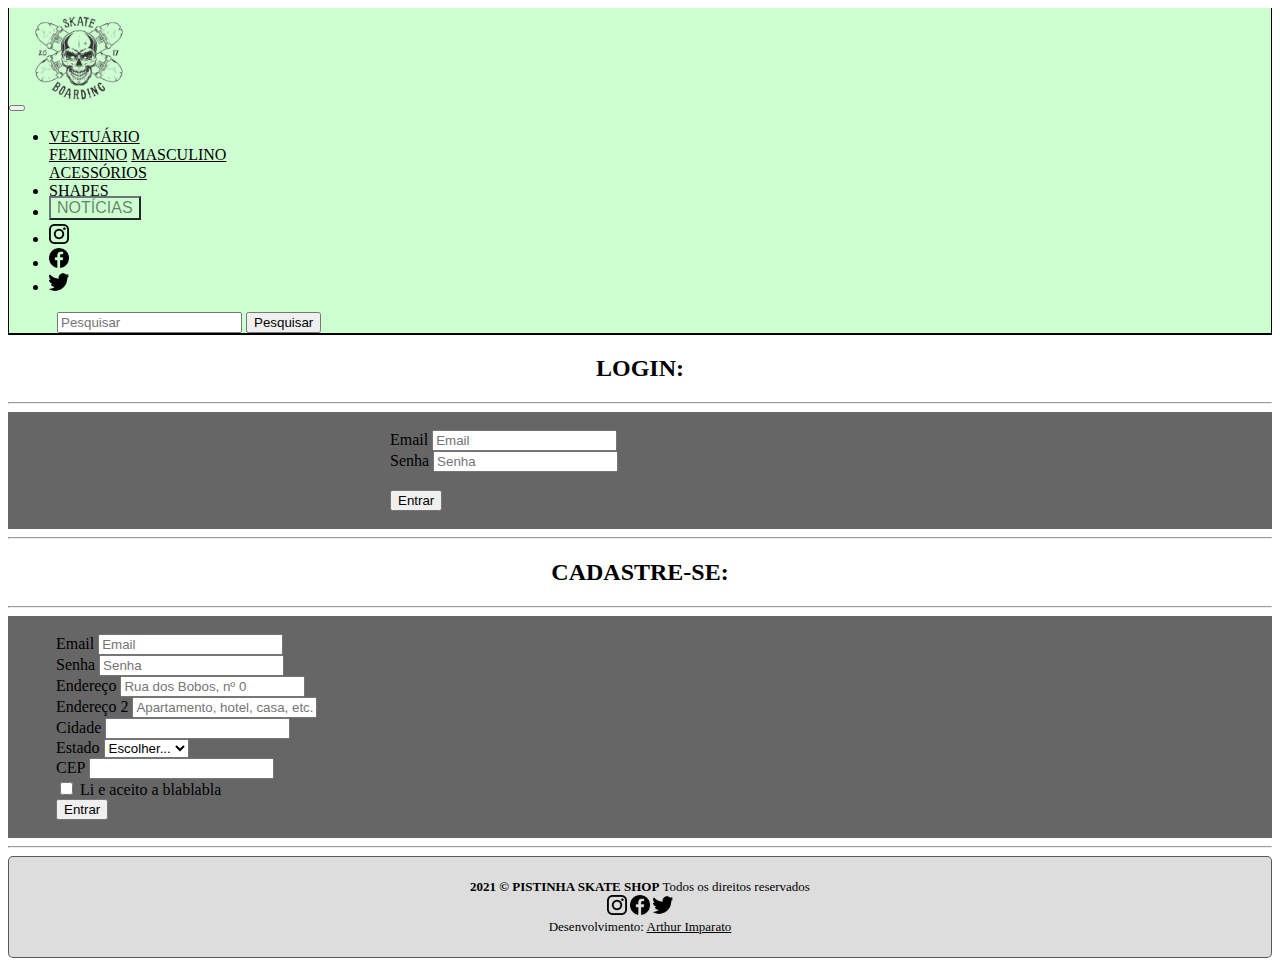
<file: site meu/login/login.html>
<!DOCTYPE html>
<html lang="en">

<head>
    <link rel="stylesheet" href="https://stackpath.bootstrapcdn.com/bootstrap/4.1.3/css/bootstrap.min.css" integrity="sha384-MCw98/SFnGE8fJT3GXwEOngsV7Zt27NXFoaoApmYm81iuXoPkFOJwJ8ERdknLPMO" crossorigin="anonymous">
    <meta charset="UTF-8">
    <meta name="viewport" content="width=device-width, initial-scale=1.0">
    <link rel="stylesheet" href="css/styles.css">
    <title>LOGIN</title>
</head>

<body>
    <nav class="navbar navbar-expand-lg navbar-light" style="background-color: rgb(205, 255, 209);">
        <button class="navbar-toggler" type="button" data-toggle="collapse" data-target="#navbarTogglerDemo03" aria-controls="navbarTogglerDemo03" aria-expanded="false" aria-label="Alterna navegação">
          <span class="navbar-toggler-icon"></span>
        </button>
        <a class="navbar-brand" href="../index.html"><img id="logo" src="../imagens/logo.png" height="100"></a>

        <div class="collapse navbar-collapse" id="navbarTogglerDemo03">
            <ul class="navbar-nav mr-auto mt-2 mt-lg-0">
                <li class="nav-item dropdown">
                    <a class="nav-link dropdown-toggle" href="#" id="navbarDropdown" role="button" data-toggle="dropdown" aria-haspopup="true" aria-expanded="false">
                      VESTUÁRIO
                    </a>
                    <div class="dropdown-menu" aria-labelledby="navbarDropdown">
                        <a class="dropdown-item" href="../feminino/feminino.html">FEMININO</a>
                        <a class="dropdown-item" href="../masculino/masculino.html">MASCULINO</a>
                        <div class="dropdown-divider"></div>
                        <a class="dropdown-item" href="../acessórios/acessorios.html">ACESSÓRIOS</a>
                    </div>
                </li>
                <li class="nav-item">
                    <a class="nav-link" href="../loja de skate/loja.html">SHAPES</a>
                </li>
                <li class="nav-item">
                    <a class="nav-link" href="http://www.cbsk.com.br/noticias" target="_blank"><button class="btn btn-sm btn-outline-secondary" type="button">NOTÍCIAS</button></a>
                </li>
                <li class="nav-item">
                    <a class="nav-link" href="#"><img src="../imagens/instagram.png" height="20px" alt=""></a>
                </li>
                <li class="nav-item">
                    <a class="nav-link" href="#"><img src="../imagens/face.png" height="20px" alt=""></a>
                </li>
                <li class="nav-item">
                    <a class="nav-link" href="#"><img src="../imagens/twitter.png" height="20px" alt=""></a>
                </li>
            </ul>
            <form class="form-inline my-2 my-lg-0">
                <input class="form-control mr-sm-2" type="search" placeholder="Pesquisar" aria-label="Pesquisar">
                <button class="btn btn-outline-success my-2 my-sm-0" type="submit">Pesquisar</button>
            </form>
        </div>
    </nav>
    <div class="login">
        <h2>LOGIN:</h2>
    </div>

    <hr>
    <main>
        <br>
        <div class="container">
            <div>
                <label for="inputEmail4">Email</label>
                <input type="email" class="form-control" id="inputEmail4" placeholder="Email">
            </div>
            <div>
                <label for="inputPassword4">Senha</label>
                <input type="password" class="form-control" id="inputPassword4" placeholder="Senha">
            </div><br>
            <div><button type="submit" class="btn btn-primary">Entrar</button></div>
        </div><br>
    </main>
    <hr>
    <div class="cadastro">
        <h2>CADASTRE-SE:</h2>
    </div>
    <hr>

    <main>
        <br>
        <form>
            <div class="form-row">
                <div class="form-group col-md-6">
                    <label for="inputEmail4">Email</label>
                    <input type="email" class="form-control" id="inputEmail4" placeholder="Email">
                </div>
                <div class="form-group col-md-6">
                    <label for="inputPassword4">Senha</label>
                    <input type="password" class="form-control" id="inputPassword4" placeholder="Senha">
                </div>
            </div>
            <div class="form-group">
                <label for="inputAddress">Endereço</label>
                <input type="text" class="form-control" id="inputAddress" placeholder="Rua dos Bobos, nº 0">
            </div>
            <div class="form-group">
                <label for="inputAddress2">Endereço 2</label>
                <input type="text" class="form-control" id="inputAddress2" placeholder="Apartamento, hotel, casa, etc.">
            </div>
            <div class="form-row">
                <div class="form-group col-md-6">
                    <label for="inputCity">Cidade</label>
                    <input type="text" class="form-control" id="inputCity">
                </div>
                <div class="form-group col-md-4">
                    <label for="inputEstado">Estado</label>
                    <select id="inputEstado" class="form-control">
              <option selected>Escolher...</option>
              <option>...</option>
            </select>
                </div>
                <div class="form-group col-md-2">
                    <label for="inputCEP">CEP</label>
                    <input type="text" class="form-control" id="inputCEP">
                </div>
            </div>
            <div class="form-group">
                <div class="form-check">
                    <input class="form-check-input" type="checkbox" id="gridCheck">
                    <label class="form-check-label" for="gridCheck">
              Li e aceito a blablabla
            </label>
                </div>
            </div>
            <button type="submit" class="btn btn-primary">Entrar</button>
        </form>
        <br>
    </main>
    <hr>
    <div class="infos-rodape">
        <div class="copyright">
            <strong>2021 © PISTINHA SKATE SHOP</strong> Todos os direitos reservados
        </div>
        <div class="medias-sociais">
            <img src="../imagens/instagram.png" height="20px" alt="logo instagram">
            <img src="../imagens/face.png" height="20px" alt="logo facebook">
            <img src="../imagens/twitter.png" height="20px" alt="logo twitter">
        </div>
        <div class="powered">
            Desenvolvimento: <a href="../CV/CURRÍCULO.html" target="_blank">Arthur Imparato</a>
        </div>
    </div>




    <script src="https://code.jquery.com/jquery-3.3.1.slim.min.js" integrity="sha384-q8i/X+965DzO0rT7abK41JStQIAqVgRVzpbzo5smXKp4YfRvH+8abtTE1Pi6jizo" crossorigin="anonymous"></script>
    <script src="https://cdnjs.cloudflare.com/ajax/libs/popper.js/1.14.3/umd/popper.min.js" integrity="sha384-ZMP7rVo3mIykV+2+9J3UJ46jBk0WLaUAdn689aCwoqbBJiSnjAK/l8WvCWPIPm49" crossorigin="anonymous"></script>
    <script src="https://stackpath.bootstrapcdn.com/bootstrap/4.1.3/js/bootstrap.min.js" integrity="sha384-ChfqqxuZUCnJSK3+MXmPNIyE6ZbWh2IMqE241rYiqJxyMiZ6OW/JmZQ5stwEULTy" crossorigin="anonymous"></script>
</body>

</html>
</file>
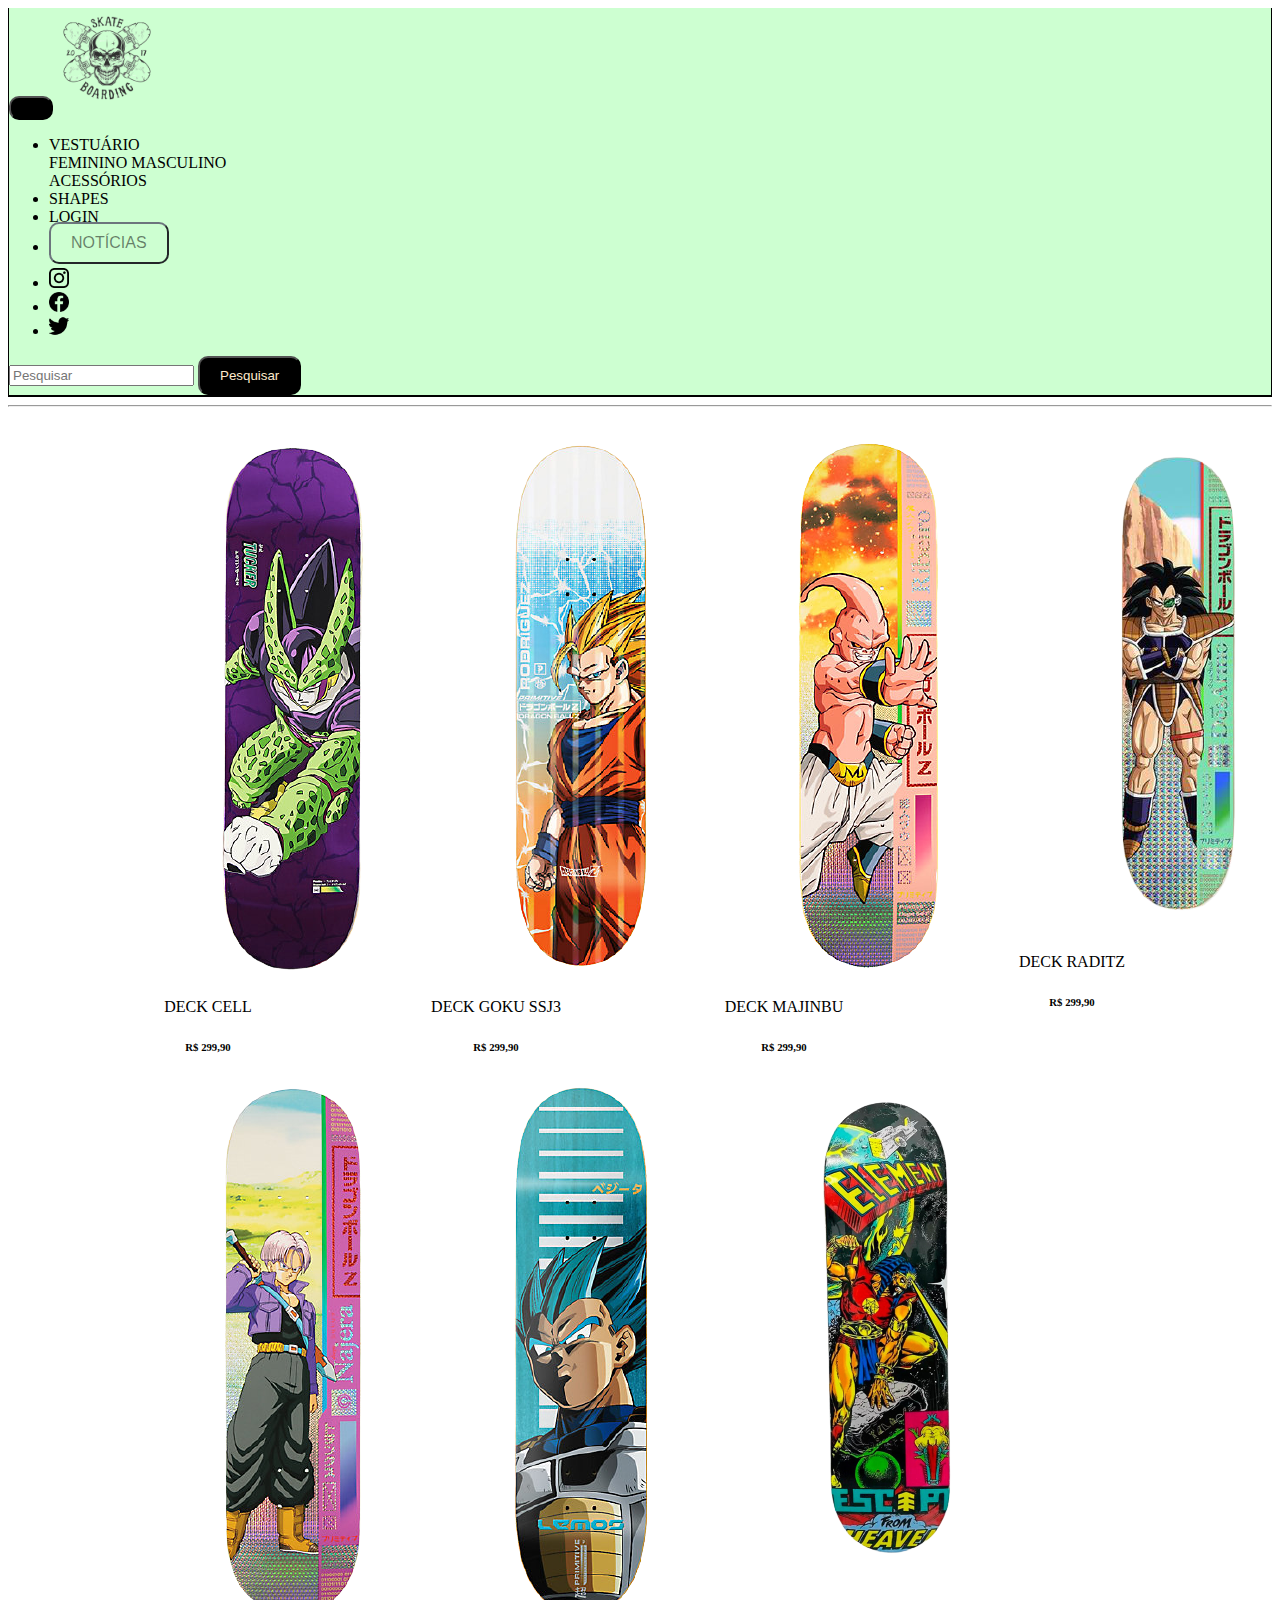
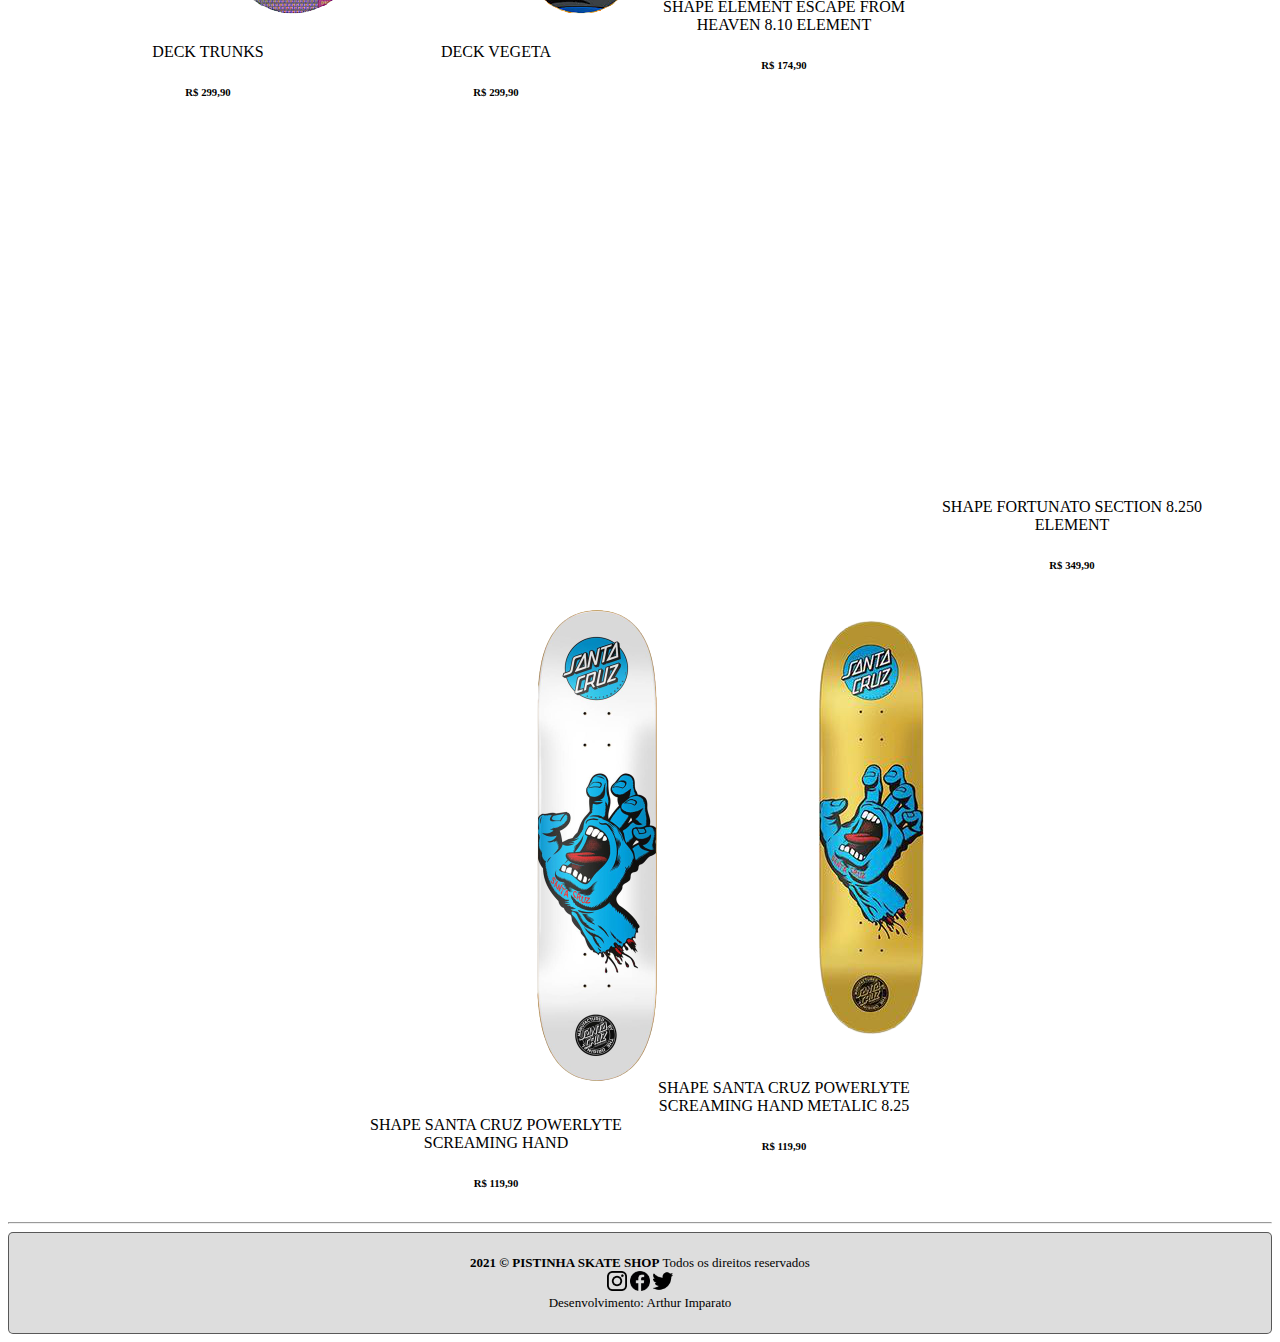
<file: site meu/loja de skate/loja.html>
<!DOCTYPE html>
<html lang="pt-br">

<head>
    <link rel="stylesheet" href="https://stackpath.bootstrapcdn.com/bootstrap/4.1.3/css/bootstrap.min.css" integrity="sha384-MCw98/SFnGE8fJT3GXwEOngsV7Zt27NXFoaoApmYm81iuXoPkFOJwJ8ERdknLPMO" crossorigin="anonymous">
    <meta charset="UTF-8">
    <link rel="stylesheet" href="css/style.css">
    <meta name="viewport" content="width=device-width, initial-scale=1.0">
    <title>SHAPES</title>
</head>

<body id="tudo">
    <nav class="navbar navbar-expand-lg navbar-light" style="background-color: rgb(205, 255, 209);">
        <button class="navbar-toggler" type="button" data-toggle="collapse" data-target="#navbarTogglerDemo03" aria-controls="navbarTogglerDemo03" aria-expanded="false" aria-label="Alterna navegação">
          <span class="navbar-toggler-icon"></span>
        </button>
        <a class="navbar-brand" href="../index.html"><img id="logo" src="../imagens/logo.png" height="100"></a>

        <div class="collapse navbar-collapse" id="navbarTogglerDemo03">
            <ul class="navbar-nav mr-auto mt-2 mt-lg-0">
                <li class="nav-item dropdown">
                    <a class="nav-link dropdown-toggle" href="#" id="navbarDropdown" role="button" data-toggle="dropdown" aria-haspopup="true" aria-expanded="false">
                      VESTUÁRIO
                    </a>
                    <div class="dropdown-menu" aria-labelledby="navbarDropdown">
                        <a class="dropdown-item" href="../feminino/feminino.html">FEMININO</a>
                        <a class="dropdown-item" href="../masculino/masculino.html">MASCULINO</a>
                        <div class="dropdown-divider"></div>
                        <a class="dropdown-item" href="../acessórios/acessorios.html">ACESSÓRIOS</a>
                    </div>
                </li>
                <li class="nav-item">
                    <a class="nav-link" href="loja.html">SHAPES</a>
                </li>
                <li class="nav-item">
                    <a class="nav-link" href="../login/login.html">LOGIN</a>
                </li>
                <li class="nav-item">
                    <a class="nav-link" href="http://www.cbsk.com.br/noticias" target="_blank"><button class="btn btn-sm btn-outline-secondary" type="button">NOTÍCIAS</button></a>
                </li>
                <li class="nav-item">
                    <a class="nav-link" href="#"><img src="../imagens/instagram.png" height="20px" alt=""></a>
                </li>
                <li class="nav-item">
                    <a class="nav-link" href="#"><img src="../imagens/face.png" height="20px" alt=""></a>
                </li>
                <li class="nav-item">
                    <a class="nav-link" href="#"><img src="../imagens/twitter.png" height="20px" alt=""></a>
                </li>
            </ul>
            <form class="form-inline my-2 my-lg-0">
                <input class="form-control mr-sm-2" type="search" placeholder="Pesquisar" aria-label="Pesquisar">
                <button class="btn btn-outline-success my-2 my-sm-0" type="submit">Pesquisar</button>
            </form>
        </div>
    </nav>
    <hr><br>

    <div class="container">
        <div>
            <a href="#">
                <div class="card" style="width: 18rem;">
                    <img class="card-img-top" src="imagens/cell-removebg-preview.png" alt="parte de baixo do deck">
                    <div class="card-body">
                        <p class="card-text">DECK CELL</p>
                        <h6>R$ 299,90</h6>
                    </div>
                </div>
            </a>
        </div>
        <div>
            <a href="#">
                <div class="card" style="width: 18rem;">
                    <img class="card-img-top" src="imagens/gokussj3-removebg-preview.png" alt="parte de baixo do deck">
                    <div class="card-body">
                        <p class="card-text">DECK GOKU SSJ3</p>
                        <h6>R$ 299,90</h6>
                    </div>
                </div>
            </a>
        </div>
        <div>
            <a href="#">
                <div class="card" style="width: 18rem;">
                    <img class="card-img-top" src="imagens/majinbu-removebg-preview.png" alt="parte de baixo do deck">
                    <div class="card-body">
                        <p class="card-text">DECK MAJINBU</p>
                        <h6>R$ 299,90</h6>
                    </div>
            </a>
            </div>
        </div>
        <div>
            <a href="#">
                <div class="card" style="width: 18rem;">
                    <img class="card-img-top" src="imagens/raditz-removebg-preview.png" alt="parte de baixo do deck">
                    <div class="card-body">
                        <p class="card-text">DECK RADITZ</p>
                        <h6>R$ 299,90</h6>
                    </div>
            </a>
            </div>
        </div>
        <div>
            <a href="#">
                <div class="card" style="width: 18rem;">
                    <img class="card-img-top" src="imagens/trunks-removebg-preview.png" alt="parte de baixo do deck">
                    <div class="card-body">
                        <p class="card-text">DECK TRUNKS</p>
                        <h6>R$ 299,90</h6>
                    </div>
            </a>
            </div>
        </div>
        <div>
            <a href="#">
                <div class="card" style="width: 18rem;">
                    <img class="card-img-top" src="imagens/vegeta-removebg-preview.png" alt="parte de baixo do deck">
                    <div class="card-body">
                        <p class="card-text">DECK VEGETA</p>
                        <h6>R$ 299,90</h6>
                    </div>
            </a>
            </div>
        </div>
        <div>
            <a href="#">
                <div class="card" style="width: 18rem;">
                    <img class="card-img-top" src="imagens/shape-element-heaven.png" alt="costas da camiseta">
                    <div class="card-body">
                        <p class="card-text">SHAPE ELEMENT ESCAPE FROM HEAVEN 8.10 ELEMENT</p>
                        <h6>R$ 174,90</h6>
                    </div>
            </a>
            </div>
        </div>
        <div>
            <a href="#">
                <div class="card" style="width: 18rem;">
                    <img class="card-img-top" src="imagens/shape-element.png" alt="costas da camiseta">
                    <div class="card-body">
                        <p class="card-text">SHAPE FORTUNATO SECTION 8.250 ELEMENT</p>
                        <h6>R$ 349,90</h6>
                    </div>
            </a>
            </div>
        </div>
        <div>
            <a href="#">
                <div class="card" style="width: 18rem;">
                    <img class="card-img-top" src="imagens/shape-santa-cruz10.png" alt="costas da camiseta">
                    <div class="card-body">
                        <p class="card-text">SHAPE SANTA CRUZ POWERLYTE SCREAMING HAND</p>
                        <h6>R$ 119,90</h6>
                    </div>
            </a>
            </div>
        </div>
        <div>
            <a href="#">
                <div class="card" style="width: 18rem;">
                    <img class="card-img-top" src="imagens/shape-santacruz.png" alt="costas da camiseta">
                    <div class="card-body">
                        <p class="card-text">SHAPE SANTA CRUZ POWERLYTE SCREAMING HAND METALIC 8.25</p>
                        <h6>R$ 119,90</h6>
                    </div>
            </a>
            </div>
        </div>
    </div>
    <hr>

    <div class="infos-rodape">
        <div class="copyright">
            <strong>2021 © PISTINHA SKATE SHOP</strong> Todos os direitos reservados
        </div>
        <div class="medias-sociais">
            <img src="../imagens/instagram.png" height="20px" alt="logo instagram">
            <img src="../imagens/face.png" height="20px" alt="logo facebook">
            <img src="../imagens/twitter.png" height="20px" alt="logo twitter">
        </div>
        <div class="powered">
            Desenvolvimento: <a href="../CV/CURRÍCULO.html" target="_blank">Arthur Imparato</a>
        </div>
    </div>

    <script src="https://code.jquery.com/jquery-3.3.1.slim.min.js" integrity="sha384-q8i/X+965DzO0rT7abK41JStQIAqVgRVzpbzo5smXKp4YfRvH+8abtTE1Pi6jizo" crossorigin="anonymous"></script>
    <script src="https://cdnjs.cloudflare.com/ajax/libs/popper.js/1.14.3/umd/popper.min.js" integrity="sha384-ZMP7rVo3mIykV+2+9J3UJ46jBk0WLaUAdn689aCwoqbBJiSnjAK/l8WvCWPIPm49" crossorigin="anonymous"></script>
    <script src="https://stackpath.bootstrapcdn.com/bootstrap/4.1.3/js/bootstrap.min.js" integrity="sha384-ChfqqxuZUCnJSK3+MXmPNIyE6ZbWh2IMqE241rYiqJxyMiZ6OW/JmZQ5stwEULTy" crossorigin="anonymous"></script>
</body>

</html>
</file>
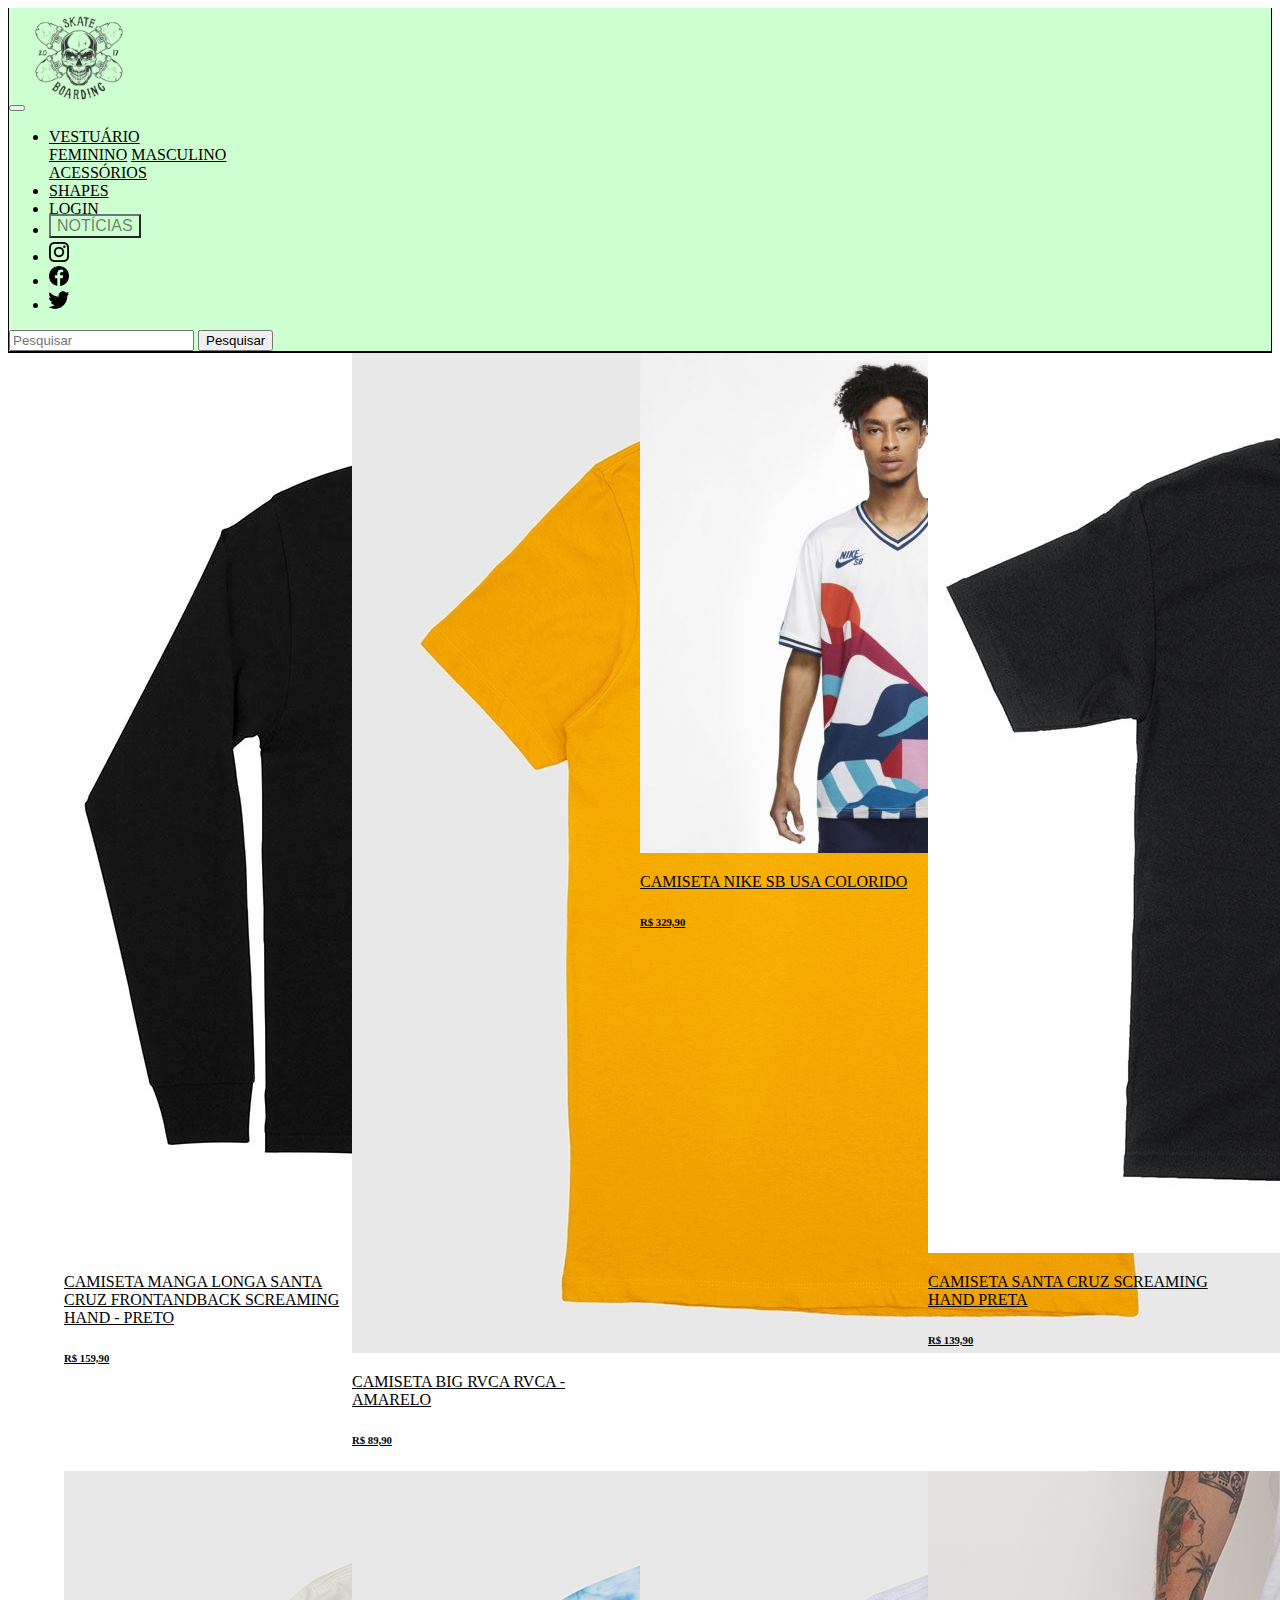
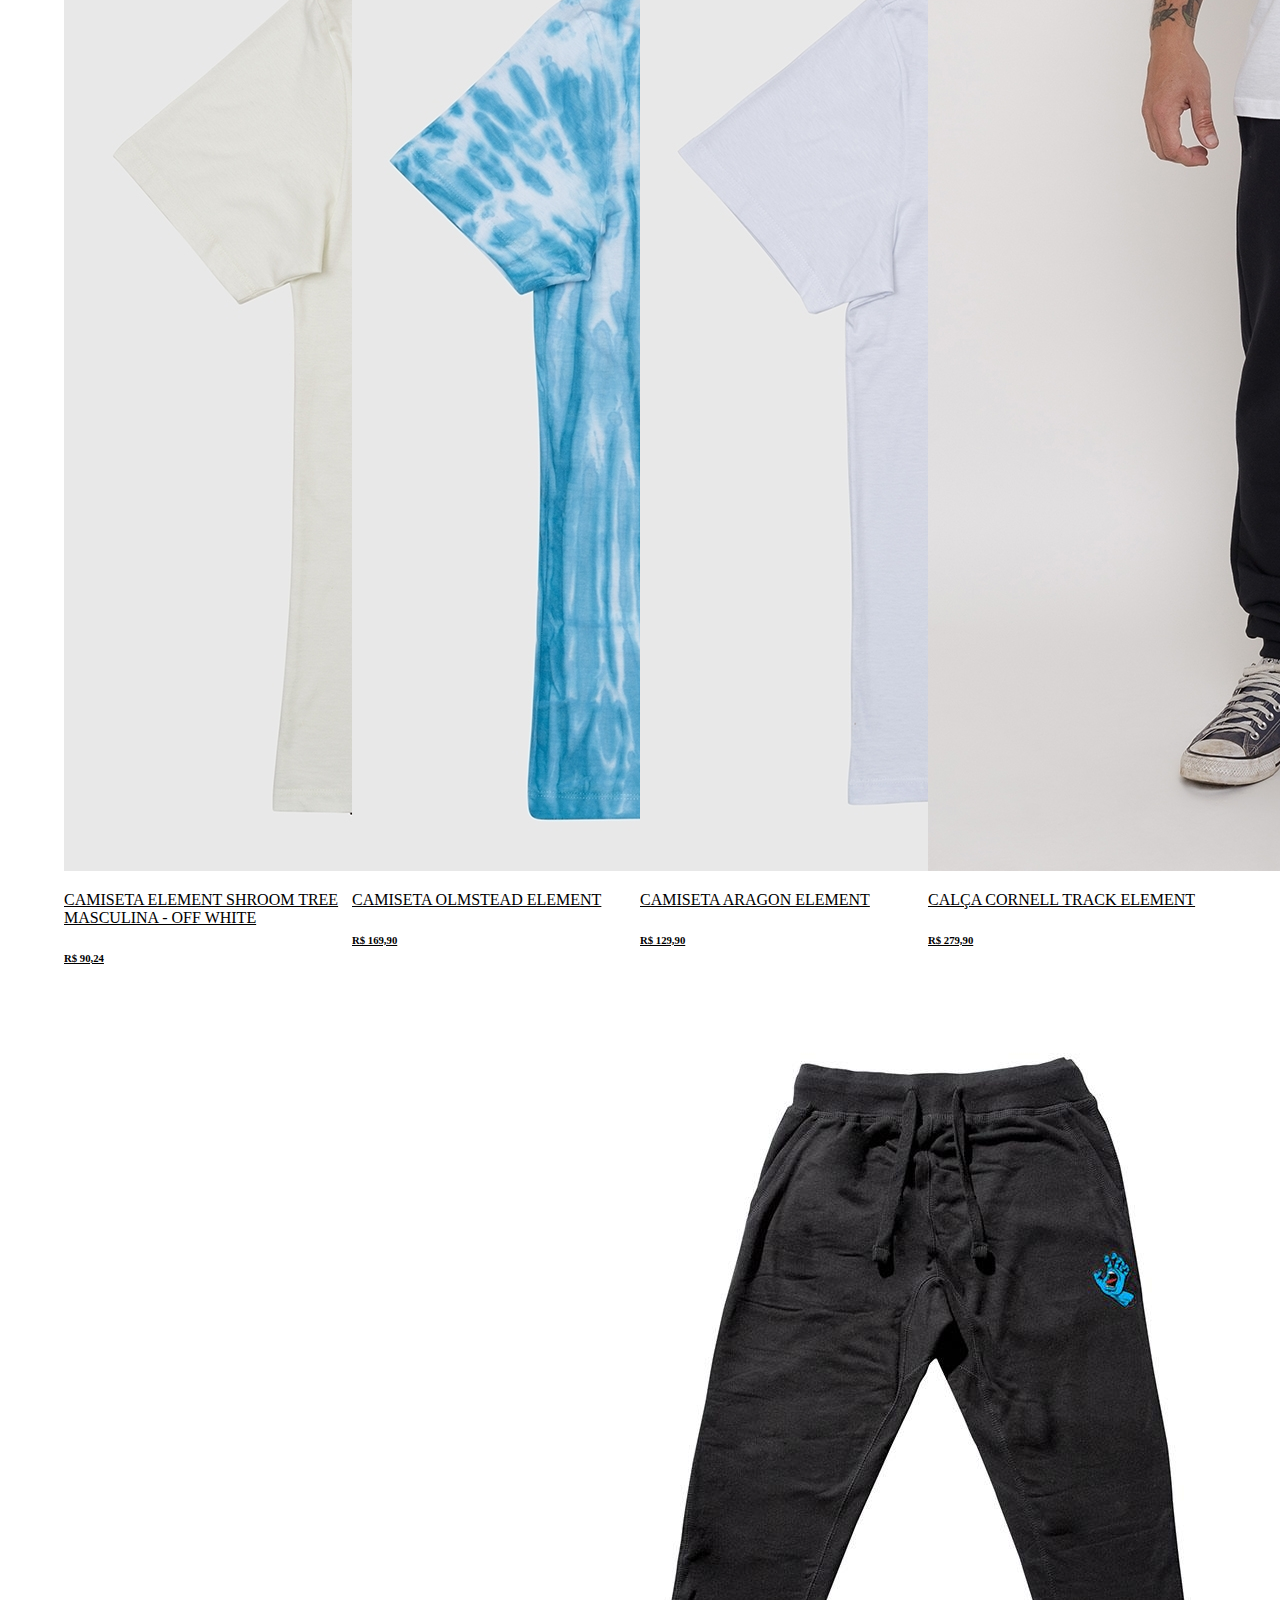
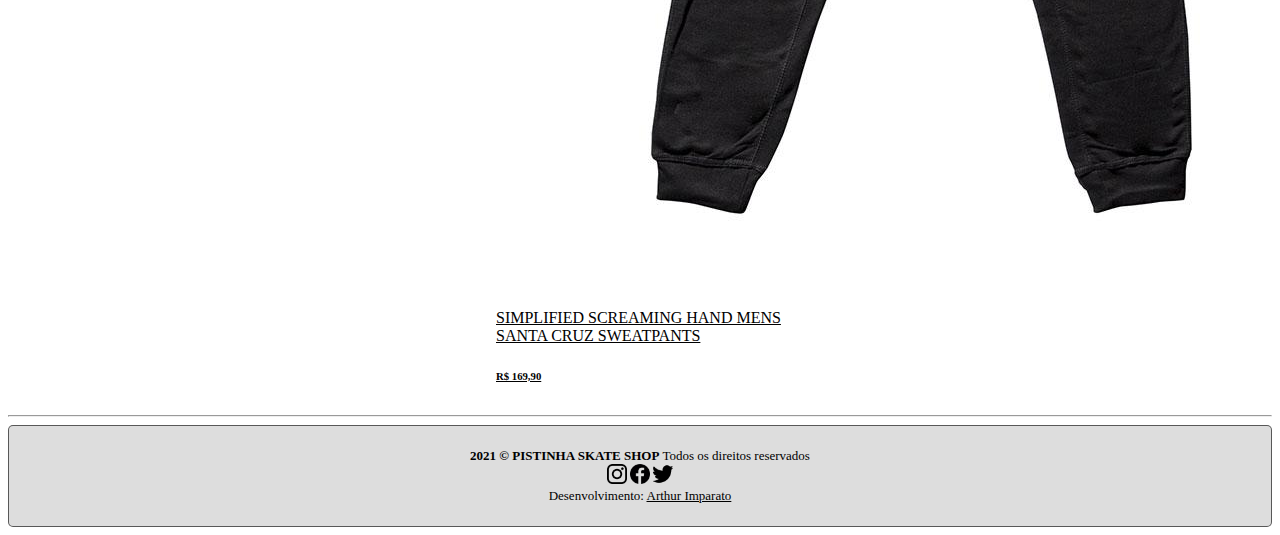
<file: site meu/masculino/masculino.html>
<!DOCTYPE html>
<html lang="pt-br">

<head>
    <link rel="stylesheet" href="https://stackpath.bootstrapcdn.com/bootstrap/4.1.3/css/bootstrap.min.css" integrity="sha384-MCw98/SFnGE8fJT3GXwEOngsV7Zt27NXFoaoApmYm81iuXoPkFOJwJ8ERdknLPMO" crossorigin="anonymous">
    <meta charset="UTF-8">
    <link rel="stylesheet" href="css/style.css">
    <meta name="viewport" content="width=device-width, initial-scale=1.0">
    <title>SKT MASCULINO</title>
</head>

<body>
    <nav class="navbar navbar-expand-lg navbar-light" style="background-color: rgb(205, 255, 209);">
        <button class="navbar-toggler" type="button" data-toggle="collapse" data-target="#navbarTogglerDemo03" aria-controls="navbarTogglerDemo03" aria-expanded="false" aria-label="Alterna navegação">
          <span class="navbar-toggler-icon"></span>
        </button>
        <a class="navbar-brand" href="../index.html"><img id="logo" src="../imagens/logo.png" height="100"></a>

        <div class="collapse navbar-collapse" id="navbarTogglerDemo03">
            <ul class="navbar-nav mr-auto mt-2 mt-lg-0">
                <li class="nav-item dropdown">
                    <a class="nav-link dropdown-toggle" href="#" id="navbarDropdown" role="button" data-toggle="dropdown" aria-haspopup="true" aria-expanded="false">
                      VESTUÁRIO
                    </a>
                    <div class="dropdown-menu" aria-labelledby="navbarDropdown">
                        <a class="dropdown-item" href="../feminino/feminino.html">FEMININO</a>
                        <a class="dropdown-item" href="masculino.html">MASCULINO</a>
                        <div class="dropdown-divider"></div>
                        <a class="dropdown-item" href="../acessórios/acessorios.html">ACESSÓRIOS</a>
                    </div>
                </li>
                <li class="nav-item">
                    <a class="nav-link" href="../loja de skate/loja.html">SHAPES</a>
                </li>
                <li class="nav-item">
                    <a class="nav-link" href="../login/login.html">LOGIN</a>
                </li>
                <li class="nav-item">
                    <a class="nav-link" href="http://www.cbsk.com.br/noticias" target="_blank"><button class="btn btn-sm btn-outline-secondary" type="button">NOTÍCIAS</button></a>
                </li>
                <li class="nav-item">
                    <a class="nav-link" href="#"><img src="../imagens/instagram.png" height="20px" alt=""></a>
                </li>
                <li class="nav-item">
                    <a class="nav-link" href="#"><img src="../imagens/face.png" height="20px" alt=""></a>
                </li>
                <li class="nav-item">
                    <a class="nav-link" href="#"><img src="../imagens/twitter.png" height="20px" alt=""></a>
                </li>
            </ul>
            <form class="form-inline my-2 my-lg-0">
                <input class="form-control mr-sm-2" type="search" placeholder="Pesquisar" aria-label="Pesquisar">
                <button class="btn btn-outline-success my-2 my-sm-0" type="submit">Pesquisar</button>
            </form>
        </div>
    </nav>
    <div class="container">
        <div>
            <a href="#">
                <div class="card" style="width: 18rem;">
                    <img class="card-img" src="imagens/produto5.jpg" alt="frente da camiseta">
                    <img class="card-img-top" src="imagens/produto5-5.jpg" alt="costas da camiseta">
                    <div class="card-body">
                        <p class="card-text">CAMISETA MANGA LONGA SANTA CRUZ FRONTANDBACK SCREAMING HAND - PRETO</p>
                        <h6>R$ 159,90</h6>
                    </div>
                </div>
            </a>
        </div>
        <div>
            <a href="#">
                <div class="card" style="width: 18rem;">
                    <img class="card-img" src="imagens/produto2.jpg" alt="frente da camiseta">
                    <img class="card-img-top" src="imagens/produto2-2.jpg" alt="costas da camiseta">
                    <div class="card-body">
                        <p class="card-text">CAMISETA BIG RVCA RVCA - AMARELO</p>
                        <h6>R$ 89,90</h6>
                    </div>
                </div>
            </a>
        </div>
        <div>
            <a href="#">
                <div class="card" style="width: 18rem;">
                    <img class="card-img" src="imagens/produto3.jpg" alt="frente da camiseta">
                    <img class="card-img-top" src="imagens/produto3-3.jpg" alt="costas da camiseta">
                    <div class="card-body">
                        <p class="card-text">CAMISETA NIKE SB USA COLORIDO</p>
                        <h6>R$ 329,90</h6>
                    </div>
            </a>
            </div>
        </div>
        <div>
            <a href="#">
                <div class="card" style="width: 18rem;">
                    <img class="card-img" src="imagens/produto4.jpg" alt="frente da camiseta">
                    <img class="card-img-top" src="imagens/produto4-4.jpg" alt="costas da camiseta">
                    <div class="card-body">
                        <p class="card-text">CAMISETA SANTA CRUZ SCREAMING HAND PRETA</p>
                        <h6>R$ 139,90</h6>
                    </div>
            </a>
            </div>
        </div>
        <div>
            <a href="#">
                <div class="card" style="width: 18rem;">
                    <img class="card-img" src="imagens/produto1.jpg" alt="frente da camiseta">
                    <img class="card-img-top" src="imagens/produto1-1.jpg" alt="costas da camiseta">
                    <div class="card-body">
                        <p class="card-text">CAMISETA ELEMENT SHROOM TREE MASCULINA - OFF WHITE</p>
                        <h6>R$ 90,24</h6>
                    </div>
            </a>
            </div>
        </div>
        <div>
            <a href="#">
                <div class="card" style="width: 18rem;">
                    <img class="card-img" src="imagens/produto6.jpg" alt="frente da camiseta">
                    <img class="card-img-top" src="imagens/produto6-6.jpg" alt="costas da camiseta">
                    <div class="card-body">
                        <p class="card-text">CAMISETA OLMSTEAD ELEMENT</p>
                        <h6>R$ 169,90</h6>
                    </div>
            </a>
            </div>
        </div>
        <div>
            <a href="#">
                <div class="card" style="width: 18rem;">
                    <img class="card-img" src="imagens/produto7.jpg" alt="frente da camiseta">
                    <img class="card-img-top" src="imagens/produto7-7.jpg" alt="costas da camiseta">
                    <div class="card-body">
                        <p class="card-text">CAMISETA ARAGON ELEMENT</p>
                        <h6>R$ 129,90</h6>
                    </div>
            </a>
            </div>
        </div>
        <div>
            <a href="#">
                <div class="card" style="width: 18rem;">
                    <img class="card-img" src="imagens/produto9.jpg" alt="frente da camiseta">
                    <img class="card-img-top" src="imagens/produto9-9.jpg" alt="costas da camiseta">
                    <div class="card-body">
                        <p class="card-text">CALÇA CORNELL TRACK ELEMENT</p>
                        <h6>R$ 279,90</h6>
                    </div>
            </a>
            </div>
        </div>
        <div>
            <a href="#">
                <div class="card" style="width: 18rem;">
                    <img class="card-img" src="imagens/produto8.jpg" alt="frente da camiseta">
                    <div class="card-body">
                        <p class="card-text">SIMPLIFIED SCREAMING HAND MENS SANTA CRUZ SWEATPANTS</p>
                        <h6>R$ 169,90</h6>
                    </div>
            </a>
            </div>
        </div>
    </div>
    <hr>






    <div class="infos-rodape">
        <div class="copyright">
            <strong>2021 © PISTINHA SKATE SHOP</strong> Todos os direitos reservados
        </div>
        <div class="medias-sociais">
            <img src="../imagens/instagram.png" height="20px" alt="logo instagram">
            <img src="../imagens/face.png" height="20px" alt="logo facebook">
            <img src="../imagens/twitter.png" height="20px" alt="logo twitter">
        </div>
        <div class="powered">
            Desenvolvimento: <a href="../CV/CURRÍCULO.html" target="_blank">Arthur Imparato</a>
        </div>
    </div>


    <script src="https://code.jquery.com/jquery-3.3.1.slim.min.js" integrity="sha384-q8i/X+965DzO0rT7abK41JStQIAqVgRVzpbzo5smXKp4YfRvH+8abtTE1Pi6jizo" crossorigin="anonymous"></script>
    <script src="https://cdnjs.cloudflare.com/ajax/libs/popper.js/1.14.3/umd/popper.min.js" integrity="sha384-ZMP7rVo3mIykV+2+9J3UJ46jBk0WLaUAdn689aCwoqbBJiSnjAK/l8WvCWPIPm49" crossorigin="anonymous"></script>
    <script src="https://stackpath.bootstrapcdn.com/bootstrap/4.1.3/js/bootstrap.min.js" integrity="sha384-ChfqqxuZUCnJSK3+MXmPNIyE6ZbWh2IMqE241rYiqJxyMiZ6OW/JmZQ5stwEULTy" crossorigin="anonymous"></script>
</body>

</html>
</file>
<file: site meu/css/style.css>
h5 {
    background-color: black;
    color: white;
    font-size: 2em;
}

h1 {
    text-align: left;
}

.row {
    background-color: rgba(0, 0, 0, 0.5);
}

.carousel-control-next-icon {
    background-image: url(../imagens/seta.png);
    height: 5em;
    width: 5em;
}

.carousel-control-prev-icon {
    background-image: url(../imagens/setaesquerda.png);
    height: 5em;
    width: 5em;
}

.btn.btn-sm.btn-outline-secondary:hover {
    color: #6c757d;
    background-color: transparent;
    background-image: none;
    border-color: #6c757d;
}

.btn.btn-sm.btn-outline-secondary {
    color: rgba(0, 0, 0, 0.5);
    background-color: transparent;
    background-image: none;
    border-color: #6c757d;
    font-size: 1rem;
    position: relative;
    top: -0.25em;
}

.hr5 {
    border: 0;
    border-top: medium double #CCC;
    height: 1px;
    overflow: visible;
    padding: 0;
    color: black;
    text-align: center;
}

.hr5::after {
    content: "ÚLTIMAS NOVIDADES";
    display: inline-block;
    position: relative;
    top: -0.7em;
    font-size: 2em;
    padding: 0 0.3em;
    background: white;
    font-family: Verdana, Geneva, Tahoma, sans-serif;
    font-weight: lighter;
}

.titulo p {
    font-family: serif;
    font-style: italic;
    text-align: center;
    font-size: 1.4em;
}

#img1 {
    height: -50%;
    width: 1900px;
}

.container {
    display: flex;
    flex-direction: row;
    justify-content: center;
}

h6 {
    text-align: center;
    color: black;
}

.card {
    text-align: center;
}

p {
    color: black;
}

.infos-rodape {
    display: flex;
    flex-direction: column;
    justify-content: center;
    align-items: center;
    height: 100px;
    background-color: #dddddd;
    border: 1px solid rgba(0, 0, 0, 0.6);
    border-radius: 5px;
    font-size: small;
}

a {
    color: black;
}

a:hover {
    text-decoration: none;
    color: red;
}

.navbar.navbar-expand-lg.navbar-light {
    border-bottom: 2px solid;
    border-left: 1px solid;
    border-right: 1px solid;
    border-color: black;
}
</file>
<file: site meu/acessórios/css/style.css>
.btn.btn-sm.btn-outline-secondary:hover {
    color: #6c757d;
    background-color: transparent;
    background-image: none;
    border-color: #6c757d;
}

.btn.btn-sm.btn-outline-secondary {
    color: rgba(0, 0, 0, 0.5);
    background-color: transparent;
    background-image: none;
    border-color: #6c757d;
    font-size: 1rem;
    position: relative;
    top: -0.25em;
}

a {
    color: black;
}

a:hover {
    text-decoration: none;
    color: red;
}

.infos-rodape {
    display: flex;
    flex-direction: column;
    justify-content: center;
    align-items: center;
    height: 100px;
    background-color: #dddddd;
    border: 1px solid rgba(0, 0, 0, 0.6);
    border-radius: 5px;
    font-size: small;
}

.navbar.navbar-expand-lg.navbar-light {
    border-bottom: 2px solid;
    border-left: 1px solid;
    border-right: 1px solid;
    border-color: black;
}

.card .card-img-top {
    visibility: hidden;
    opacity: 0;
    position: absolute;
    top: 0;
    left: 0;
}

.card:hover .card-img-top {
    visibility: visible;
    opacity: 1;
}

.container {
    display: flex;
    flex-direction: row;
    flex-wrap: wrap;
    justify-content: center;
}

#img1 {
    size: inherit
}
</file>
<file: site meu/CV/CSS/style.css>
body{
    font-family: Arial, Helvetica, sans-serif;
    background-color: cornflowerblue;
    text-align: center;
}
.img{
    text-align: center;
    margin: 0%;
}
h1{
    margin-top: 0%;
    text-align: center;
}
h2{
    text-align: center;
}
.item{
    background: rgba(0, 0, 0, 0.6);
    border: 1px solid #e7e7e7;
    padding: 20px;
    border-radius: 4px;
    display: grid;
    color: white;
    text-align: left;
}

.grid{
    display: grid;
    grid-template-columns: 1fr;
    gap: 20px;
}
.footer table{ 
    text-align: center;     
    background: rgba(0, 0, 0, 0.3);     
    border-radius: 20px;     
    padding: 10px;     
    margin: 0 auto;
    margin-top: 10px; 
}
p{
    margin: 0%;
}

a{
    text-decoration: none;
    color: white;
    font-size: 20px;
}
button{
    background-color: royalblue;
    border: white;
    border-radius: 10px;
    margin-top: 0px;
    margin-bottom: 10px;
    padding: 10px 12px;
}
button :hover{
    color: black;
    background-color: white;
    transition-duration: 0.4s;
    border-radius: 10px;
    padding: 10px 12px;
    border: white;
}
ol{
    margin-right: 10px;
    font-size: 20px;
    display: inline-block;
    text-align: left;
}
.xd{
    text-align: center;
}
ul{
    display: inline-block;
    text-align: left;
}
</file>
<file: site meu/feminino/css/style.css>
.btn.btn-sm.btn-outline-secondary:hover {
    color: #6c757d;
    background-color: transparent;
    background-image: none;
    border-color: #6c757d;
}

.btn.btn-sm.btn-outline-secondary {
    color: rgba(0, 0, 0, 0.5);
    background-color: transparent;
    background-image: none;
    border-color: #6c757d;
    font-size: 1rem;
    position: relative;
    top: -0.25em;
}

a {
    color: black;
}

a:hover {
    text-decoration: none;
    color: red;
}

.infos-rodape {
    display: flex;
    flex-direction: column;
    justify-content: center;
    align-items: center;
    height: 100px;
    background-color: #dddddd;
    border: 1px solid rgba(0, 0, 0, 0.6);
    border-radius: 5px;
    font-size: small;
}

.navbar.navbar-expand-lg.navbar-light {
    border-bottom: 2px solid;
    border-left: 1px solid;
    border-right: 1px solid;
    border-color: black;
}

.card .card-img-top {
    visibility: hidden;
    opacity: 0;
    position: absolute;
    top: 0;
    left: 0;
}

.card:hover .card-img-top {
    visibility: visible;
    opacity: 1;
}

.container {
    display: flex;
    flex-direction: row;
    flex-wrap: wrap;
    justify-content: center;
}
</file>
<file: site meu/login/css/styles.css>
form {
    margin-left: 3em;
    margin-right: 3em;
}

main {
    background-color: rgba(0, 0, 0, 0.6);
}

.btn.btn-sm.btn-outline-secondary:hover {
    color: #6c757d;
    background-color: transparent;
    background-image: none;
    border-color: #6c757d;
}

.btn.btn-sm.btn-outline-secondary {
    color: rgba(0, 0, 0, 0.5);
    background-color: transparent;
    background-image: none;
    border-color: #6c757d;
    font-size: 1rem;
    position: relative;
    top: -0.25em;
}

.container {
    display: flex;
    flex-direction: column;
    justify-content: center;
    align-items: center;
}

.container div {
    width: 500px;
}

h2 {
    text-align: center;
}

a {
    color: black;
}

a:hover {
    text-decoration: none;
    color: red;
}

.infos-rodape {
    display: flex;
    flex-direction: column;
    justify-content: center;
    align-items: center;
    height: 100px;
    background-color: #dddddd;
    border: 1px solid rgba(0, 0, 0, 0.6);
    border-radius: 5px;
    font-size: small;
}

.navbar.navbar-expand-lg.navbar-light {
    border-bottom: 2px solid;
    border-left: 1px solid;
    border-right: 1px solid;
    border-color: black;
}
</file>
<file: site meu/loja de skate/css/style.css>
h1 {
    text-align: center;
}

h2 {
    font-size: 1.5em;
    margin-top: 0px;
}

button {
    background-color: black;
    color: blanchedalmond;
    text-decoration: none;
    text-align: center;
    padding: 10px 20px;
    border-radius: 10px;
}

.comprar {
    text-decoration: none;
}

a {
    text-decoration: none;
    color: blanchedalmond;
}

.imagem {
    text-align: center;
}

.bg {
    transition: 2s;
}

.preço {
    text-align: center;
    font-size: 2em;
}

.btn.btn-sm.btn-outline-secondary:hover {
    color: #6c757d;
    background-color: transparent;
    background-image: none;
    border-color: #6c757d;
}

.btn.btn-sm.btn-outline-secondary {
    color: rgba(0, 0, 0, 0.5);
    background-color: transparent;
    background-image: none;
    border-color: #6c757d;
    font-size: 1rem;
    position: relative;
    top: -0.25em;
}

a {
    color: black;
}

a:hover {
    text-decoration: none;
    color: red;
}

.infos-rodape {
    display: flex;
    flex-direction: column;
    justify-content: center;
    align-items: center;
    height: 100px;
    background-color: #dddddd;
    border: 1px solid rgba(0, 0, 0, 0.6);
    border-radius: 5px;
    font-size: small;
}

.navbar.navbar-expand-lg.navbar-light {
    border-bottom: 2px solid;
    border-left: 1px solid;
    border-right: 1px solid;
    border-color: black;
}

.container {
    display: flex;
    flex-direction: row;
    flex-wrap: wrap;
    justify-content: center;
}

h6 {
    text-align: center;
    color: black;
}

.card {
    text-align: center;
}

p {
    color: black;
}
</file>
<file: site meu/masculino/css/style.css>
.btn.btn-sm.btn-outline-secondary:hover {
            color: #6c757d;
            background-color: transparent;
            background-image: none;
            border-color: #6c757d;
        }
        
        .btn.btn-sm.btn-outline-secondary {
            color: rgba(0, 0, 0, 0.5);
            background-color: transparent;
            background-image: none;
            border-color: #6c757d;
            font-size: 1rem;
            position: relative;
            top: -0.25em;
        }
        
        a {
            color: black;
        }
        
        a:hover {
            text-decoration: none;
            color: red;
        }
        
        .infos-rodape {
            display: flex;
            flex-direction: column;
            justify-content: center;
            align-items: center;
            height: 100px;
            background-color: #dddddd;
            border: 1px solid rgba(0, 0, 0, 0.6);
            border-radius: 5px;
            font-size: small;
        }
        
        .navbar.navbar-expand-lg.navbar-light {
            border-bottom: 2px solid;
            border-left: 1px solid;
            border-right: 1px solid;
            border-color: black;
        }
        
        .card .card-img-top {
            visibility: hidden;
            opacity: 0;
            position: absolute;
            top: 0;
            left: 0;
        }
        
        .card:hover .card-img-top {
            visibility: visible;
            opacity: 1;
        }
        
        .container {
            display: flex;
            flex-direction: row;
            flex-wrap: wrap;
            justify-content: center;
        }
</file>
